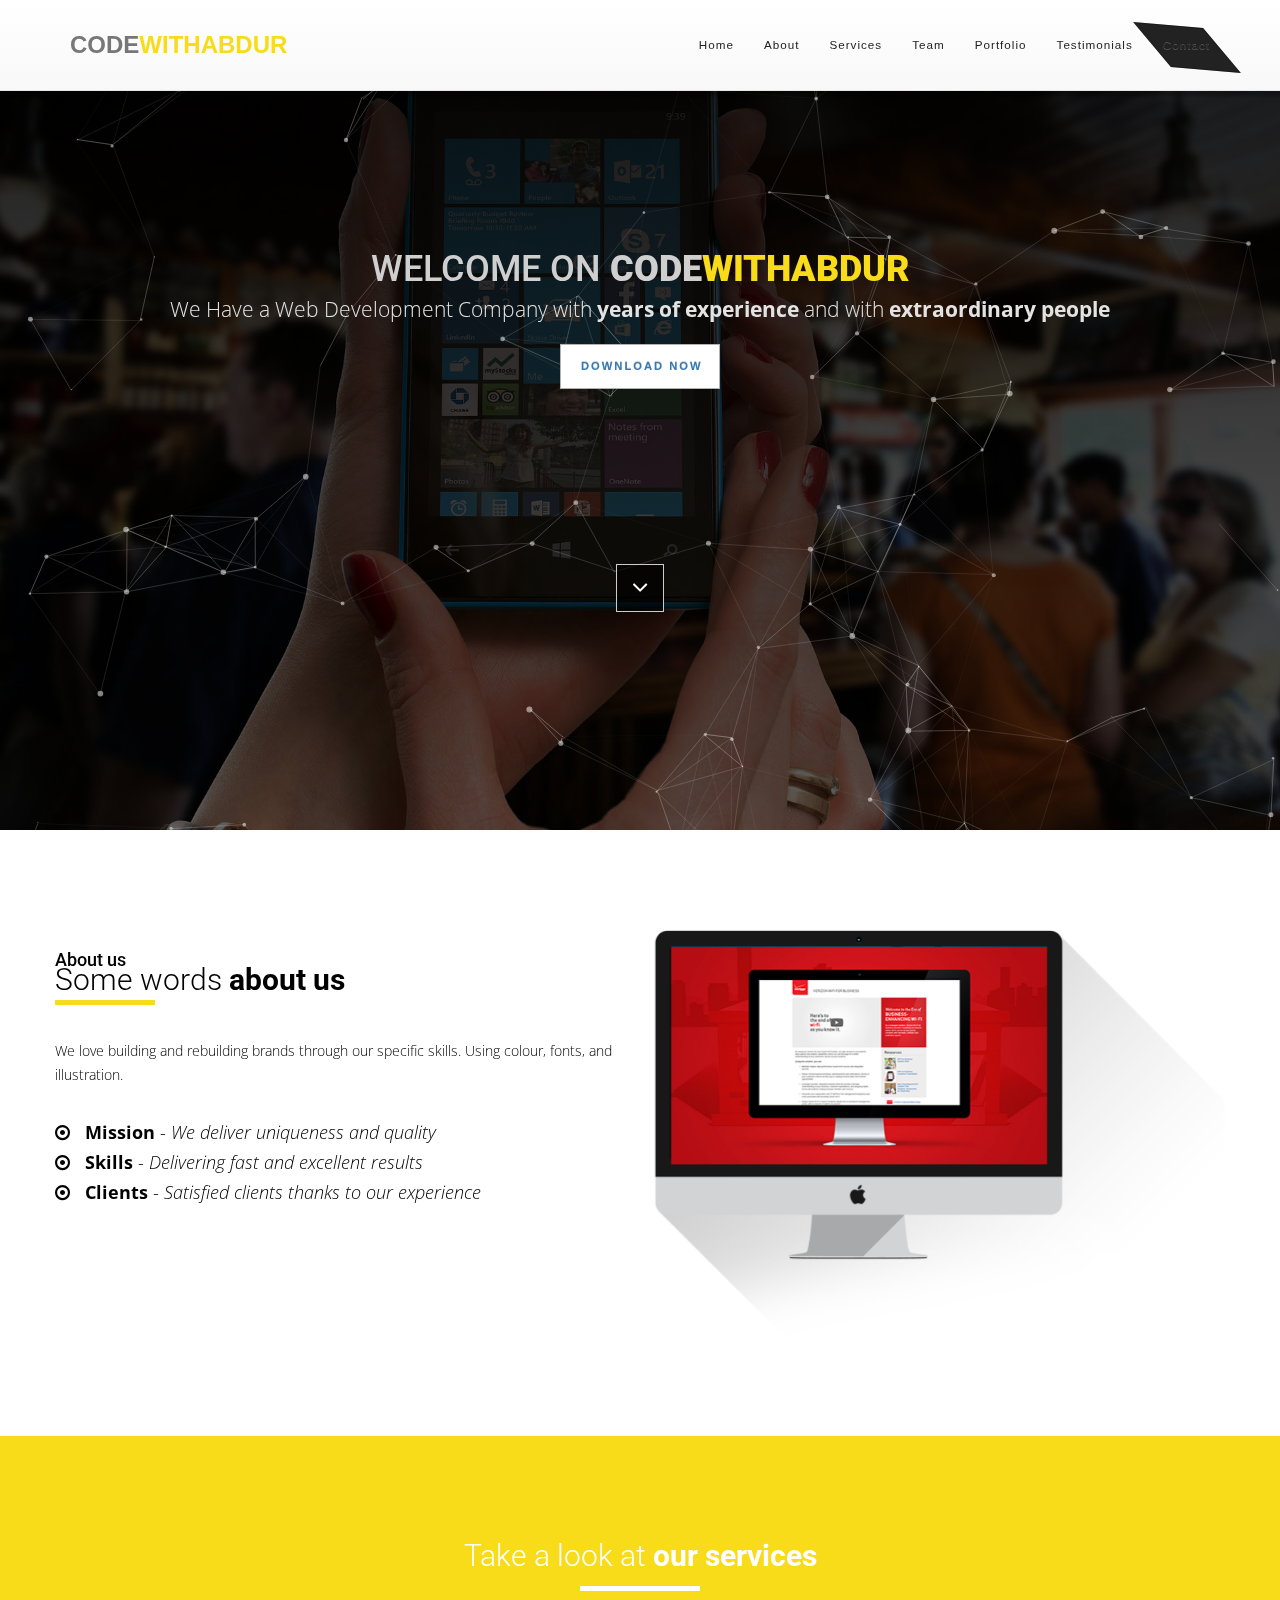
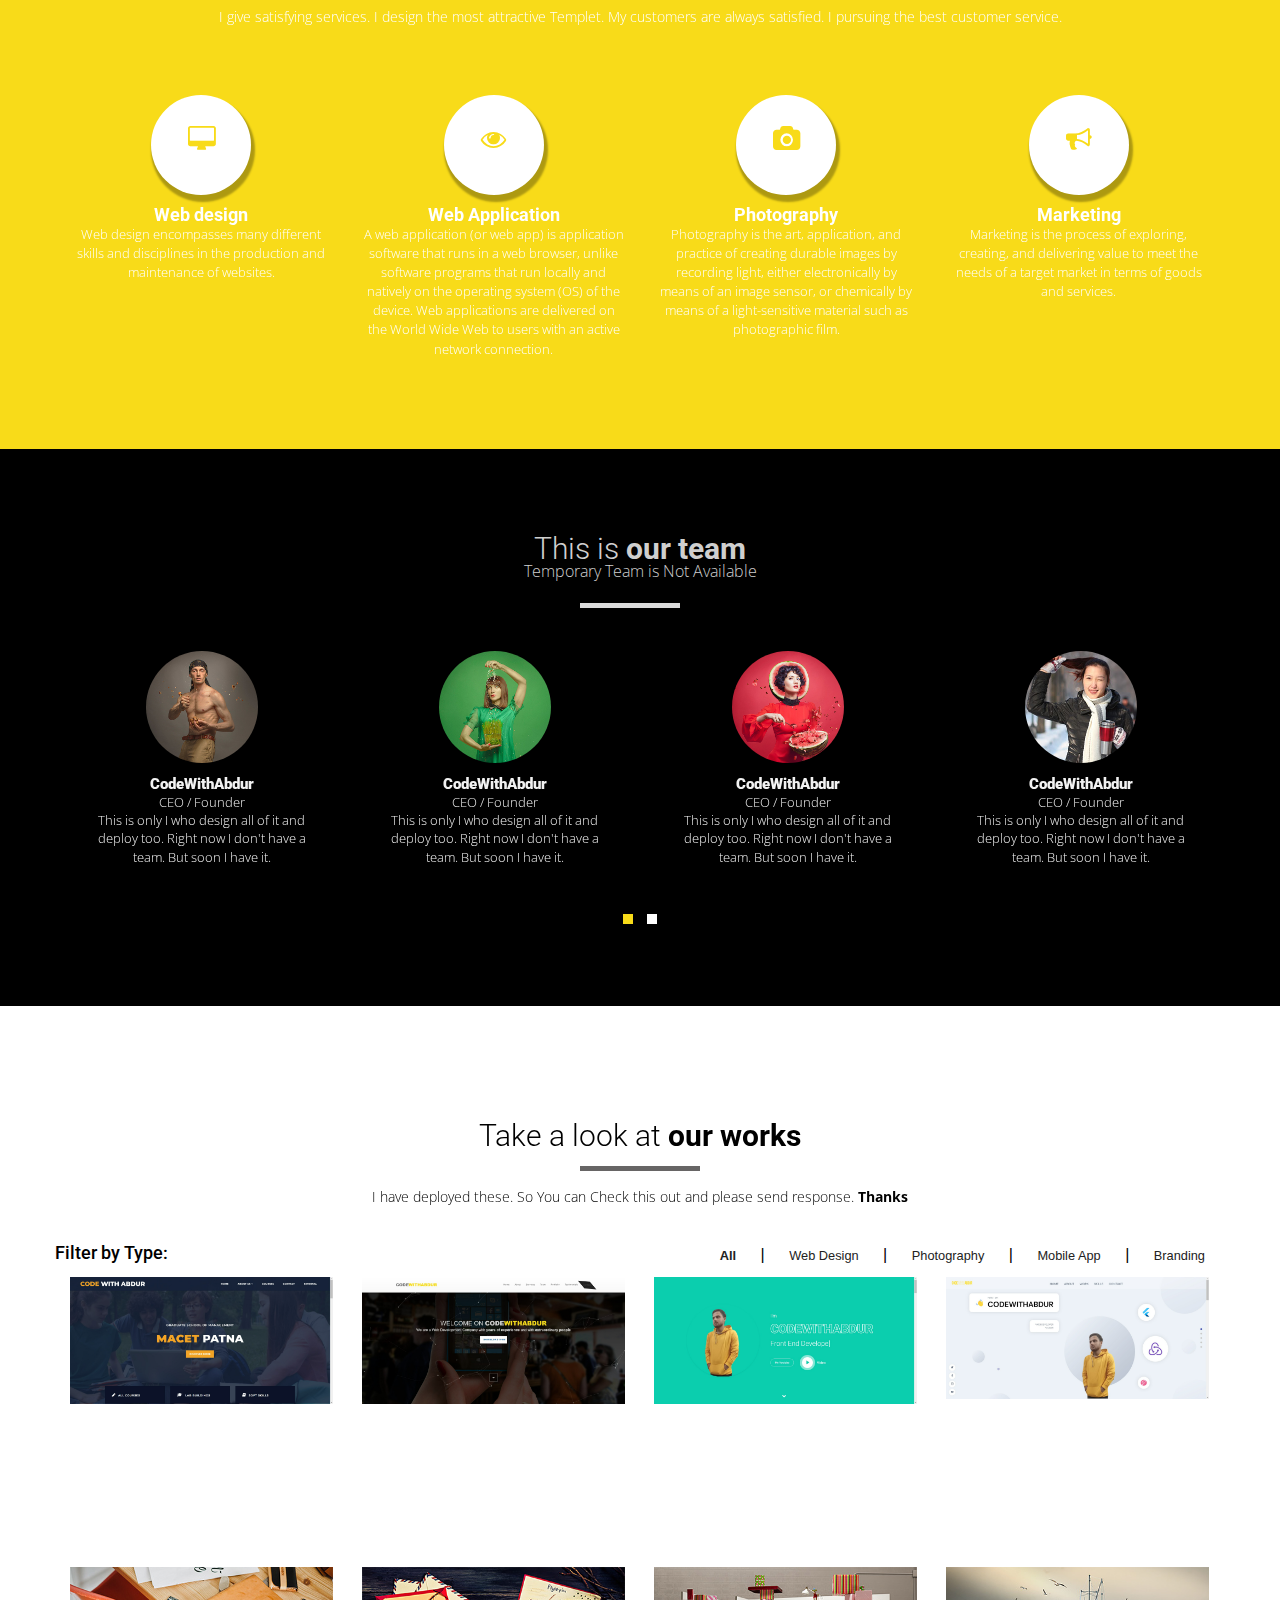
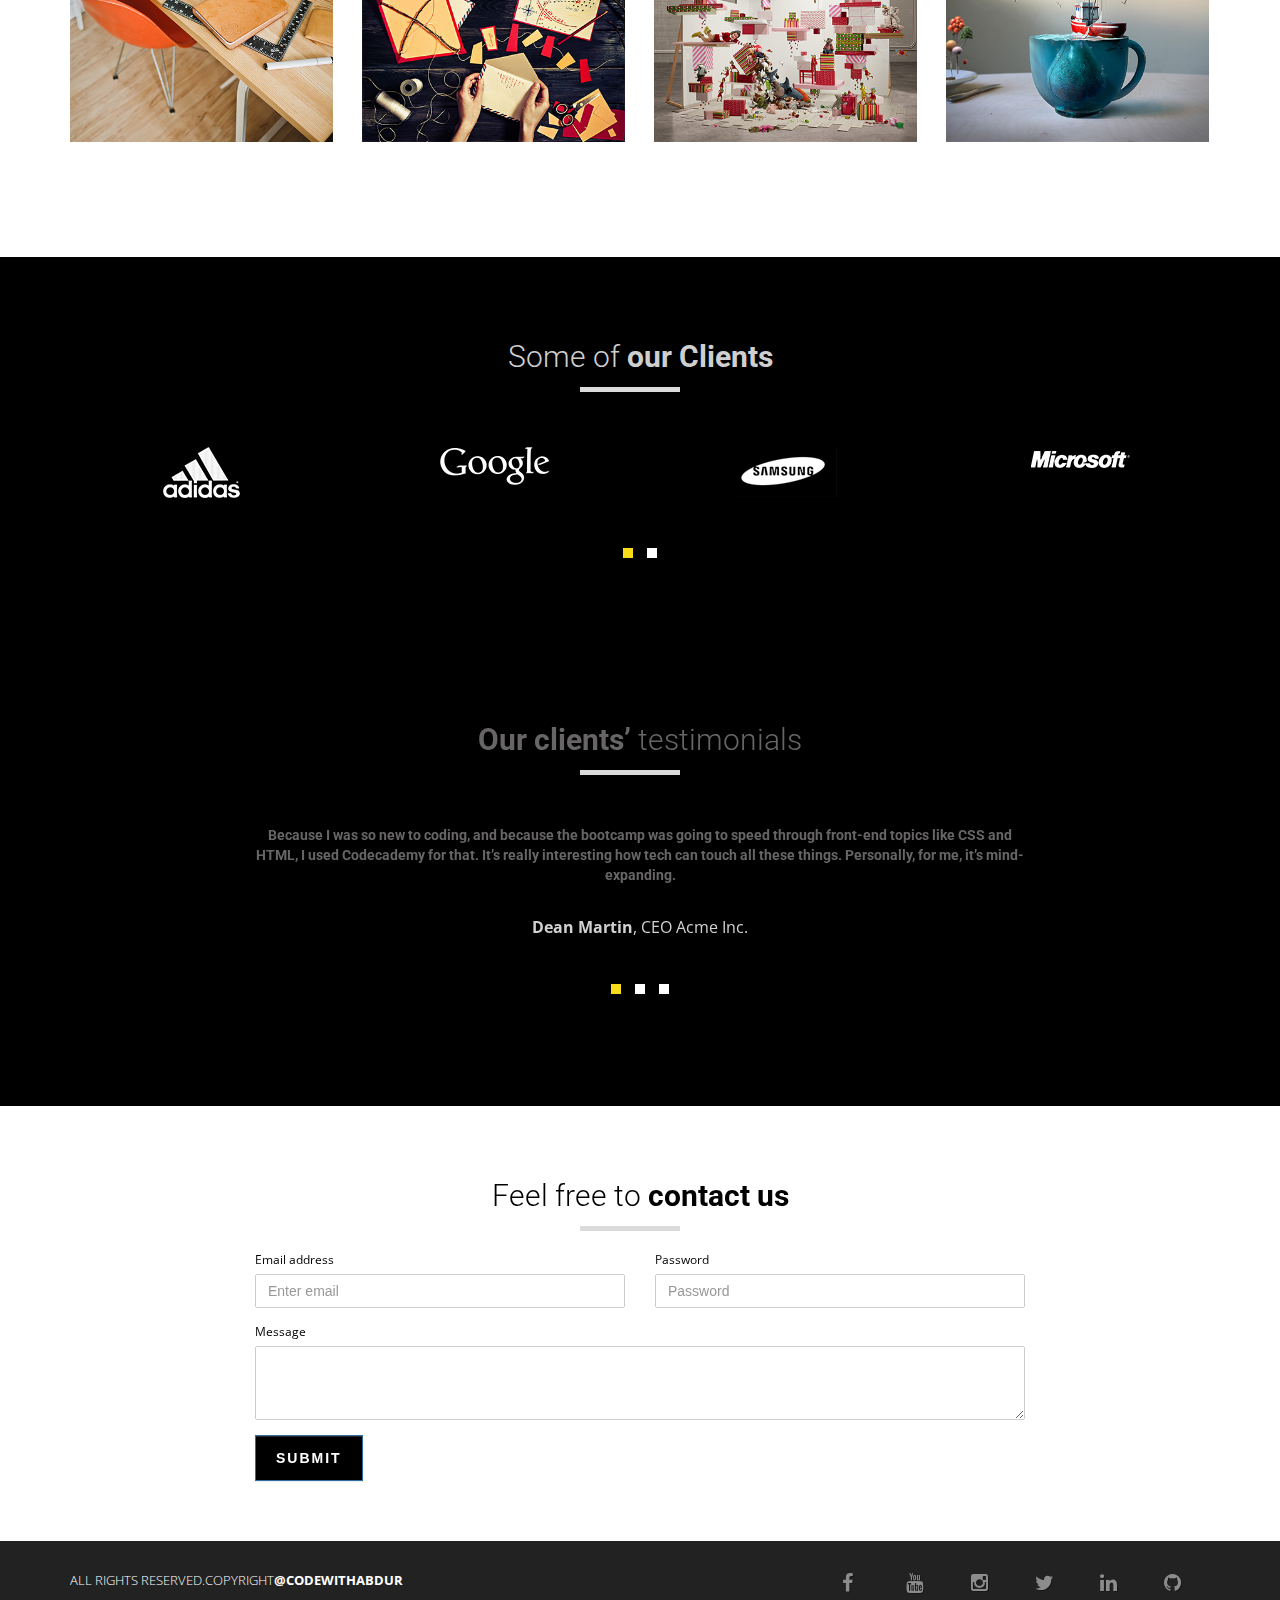
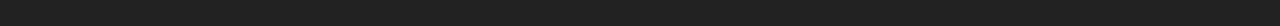
<file: index.html>
<!DOCTYPE html>
<!--
++++++++++++++++++++++++++++++++++++++++++++++++++++++
AUTHOR : Abdur Rahman Khan
PROJECT : Particle
VERSION : 1.1
++++++++++++++++++++++++++++++++++++++++++++++++++++++
-->
<html>
<head>
	<meta charset="utf-8">
	<meta name="viewport" content="width=devidev-width, initial-scale=1.0, maximum-scale=1.0, user-scalable=no">
	<meta http-equiv="X-UA-Compatible" content="IE=edge">
	<title>CODEWITHABDUR</title>
	
	<!-- [ FONT-AWESOME ICON ] 
        =========================================================================================================================-->
	<link rel="stylesheet" type="text/css" href="library/font-awesome-4.3.0/css/font-awesome.min.css">

	<!-- [ PLUGIN STYLESHEET ]
        =========================================================================================================================-->
	<link rel="shortcut icon" type="image/x-icon" href="favicon.ico">
	<link rel="stylesheet" type="text/css" href="css/animate.css">
	<link rel="stylesheet" type="text/css" href="css/owl.carousel.css">
        <link rel="stylesheet" type="text/css" href="css/owl.theme.css">
	<link rel="stylesheet" type="text/css" href="css/magnific-popup.css">
        <link rel="stylesheet" type="text/css" href="css/partical-animation.css">
        <!-- [ Boot STYLESHEET ]
        =========================================================================================================================-->
	<link rel="stylesheet" type="text/css" href="library/bootstrap/css/bootstrap-theme.min.css">
	<link rel="stylesheet" type="text/css" href="library/bootstrap/css/bootstrap.css">
        <!-- [ DEFAULT STYLESHEET ] 
        =========================================================================================================================-->
	<link rel="stylesheet" type="text/css" href="css/style.css">
        <link rel="stylesheet" type="text/css" href="css/responsive.css">
	<link rel="stylesheet" type="text/css" href="css/color/yellow.css">
        
</head>
<body >
<!-- [ LOADERs ]
================================================================================================================================-->	
    <div class="preloader">
    <div class="loader theme_background_color">
        <span></span>
        <span></span>
        <span></span>
        <span></span>
    </div>
</div>
<!-- [ /PRELOADER ]
=============================================================================================================================-->
<!-- [WRAPPER ]
=============================================================================================================================-->
<div class="wrapper">
  <!-- [NAV]
 ============================================================================================================================-->    
   <!-- Navigation
    ==========================================-->
    <nav  class=" ramsh-menu navbar navbar-default navbar-fixed-top">
      <div class="container">
        <!-- Brand and toggle get grouped for better mobile display -->
        <div class="navbar-header">
          <button type="button" class="navbar-toggle collapsed" data-toggle="collapse" data-target="#bs-example-navbar-collapse-1">
            <span class="sr-only">Toggle navigation</span>
            <span class="icon-bar"></span>
            <span class="icon-bar"></span>
            <span class="icon-bar"></span>
          </button>
            <a class="navbar-brand" href="https://codewithabdur-portfolio.netlify.app/" target="_blank">Code<span class="themecolor">WithAbdur</span></a>
        </div>

        <!-- Collect the nav links, forms, and other content for toggling -->
        <div class="collapse navbar-collapse" id="bs-example-navbar-collapse-1">
          <ul class="nav navbar-nav navbar-right">
            <li><a href="#home" class="page-scroll">Home</a></li>
            <li><a href="#about" class="page-scroll">About</a></li>
            <li><a href="#service" class="page-scroll">Services</a></li>
            <li><a href="#teams" class="page-scroll">Team</a></li>
            <li><a href="#portfolio" class="page-scroll">Portfolio</a></li>
            <li><a href="#testimonial-s" class="page-scroll">Testimonials</a></li>
            <li><a href="#contact" class="page-scroll">Contact</a></li>
          </ul>
        </div><!-- /.navbar-collapse -->
      </div><!-- /.container-fluid -->
    </nav>


   <!-- [/NAV]
 ============================================================================================================================--> 
    
   <!-- [/MAIN-HEADING]
 ============================================================================================================================--> 
    <section class="main-heading text-center" id="home">
        <div id="particles-js"></div>
        <div class="overlay">
        <div class="container ">
            <div class="row">
                <div class="col-md-12 col-sm-12 animate fadeInDown">
                   <h1 class="text-capitalize">Welcome on <strong>Code<span class="themecolor">WithAbdur</span></strong></h1>
               <p class="lead">We Have a Web Development Company with <strong>years of experience</strong> and with <strong>extraordinary people</strong></p>
                <button class="btn btn-primary" id="downloadbt"><a href="Particle.zip" >Download Now</a></button>
               
                </div>
                 <a href="#about" class="fa fa-angle-down page-scroll"></a>
            </div>
            
        </div>
        </div>
    </section>
 <!-- [/MAIN-HEADING]
 ============================================================================================================================-->
 
 
 <!-- [ABOUT US]
 ============================================================================================================================-->
 <section class="aboutus white-background black" id="about">
     <div class="container">
         <div class="row">
             <div class="col-md-6 col-sm-6">
               <div class="aboutText">
                        <div class="sectionTitle fadeInDown">
                            <h4>About us</h4>
                            <h2>Some words <strong>about us</strong></h2>
                            <hr>
                            <div class="clearfix"></div>
                        </div>
                        <p class="intro">We love building and rebuilding brands through our  specific skills. Using colour, fonts, and illustration.</p>
                        <ul class="aboutList">
                            <li>
                                <span class="fa fa-dot-circle-o"></span>
                                <strong>Mission</strong> - <em>We deliver uniqueness and quality</em>
                            </li>
                            <li>
                                <span class="fa fa-dot-circle-o"></span>
                                <strong>Skills</strong> - <em>Delivering fast and excellent results</em>
                            </li>
                            <li>
                                <span class="fa fa-dot-circle-o"></span>
                                <strong>Clients</strong> - <em>Satisfied clients thanks to our experience</em>
                            </li>
                        </ul>
                    </div>  
                 
                
             </div>
             <div class="col-md-6 col-sm-6">
                 <img src="images/pc1.png" class="img-responsive" alt="pc"/>
             </div>              
         </div>        
     </div>     
 </section>
 
 <!-- [/ABOUTUS]
 ============================================================================================================================-->
 
 
 
 <!-- [SERVICES]
 ============================================================================================================================-->
 <section class="our-services theme_background_color white text-center" id="service">
 <div class="container">
     <div class="row">
         <div class="col-md-12">
            <div class="sectionTitle text-center white">
                <h2>Take a look at <strong>our services</strong></h2>
                <div class="line white-background">
                 </div>
                <div class="clearfix"></div>
                <p class="intro">I give satisfying services. I design the most attractive Templet. My customers are always 
                    satisfied. I pursuing the best customer service.</p>
            </div> 
         </div>         
     </div>
     
     <div class="gap"></div>
     
     <div class="col-md-3 col-sm-6 O-service">
                    <i class="fa fa-desktop themecolor "></i>
                    <h4><strong>Web design</strong></h4>
                    <p>Web design encompasses many different skills and disciplines in the production and maintenance of websites.</p>
                </div>

                <div class="col-md-3 col-sm-6 O-service">
                    <i class="fa fa-eye themecolor"></i>
                    <h4><strong>Web Application</strong></h4>
                    <p>A web application (or web app) is application software that runs in a web browser, unlike software programs that run locally and natively on the operating system (OS) of the device. Web applications are delivered on the World Wide Web to users with an active network connection.</p>
                </div>

                <div class="col-md-3 col-sm-6 O-service">
                    <i class="fa fa-camera themecolor"></i>
                    <h4><strong>Photography</strong></h4>
                    <p>Photography is the art, application, and practice of creating durable images by recording light, either electronically by means of an image sensor, or chemically by means of a light-sensitive material such as photographic film.</p>
                </div>

                <div class="col-md-3 col-sm-6 O-service">
                    <i class="fa fa-bullhorn themecolor"></i>
                    <h4><strong>Marketing</strong></h4>
                    <p>Marketing is the process of exploring, creating, and delivering value to meet the needs of a target market in terms of goods and services.</p>
                </div>
     
 </div>    
 </section>
 
 
 
 <!-- [/SERVICES]
 ============================================================================================================================-->
 
  <!-- [OUR TEAM]
 ============================================================================================================================-->
 <section class="our-team text-center" id="teams">
    <div class="overlay">
            <div class="container">
                <div class="sectionTitle center">
                    <h2>This is  <strong>our team</strong></h2>
                    <p>Temporary Team is Not Available</p>
                    <div class="line">
                        <hr>
                    </div>
                </div>

                <div id="team" class="owl-carousel owl-theme row">
                    <div class="item">
                        <div class="thumbnail">
                            <img src="images/team/01.jpg" alt="..." class="img-circle team-img">
                            <div class="caption">
                                <h3>CodeWithAbdur</h3>
                                <p>CEO / Founder</p>
                                <p>This is only I who design all of it and deploy too. Right now I don't have a team.
                                    But soon I have it.</p>
                            </div>
                        </div>
                    </div>

                    <div class="item">
                        <div class="thumbnail">
                            <img src="images/team/02.jpg" alt="..." class="img-circle team-img">
                            <div class="caption">
                                <h3>CodeWithAbdur</h3>
                                <p>CEO / Founder</p>
                                <p>This is only I who design all of it and deploy too. Right now I don't have a team.
                                    But soon I have it.</p>
                            </div>
                        </div>
                    </div>

                    <div class="item">
                        <div class="thumbnail">
                            <img src="images/team/03.jpg" alt="..." class="img-circle team-img">
                            <div class="caption">
                                <h3>CodeWithAbdur</h3>
                                <p>CEO / Founder</p>
                                <p>This is only I who design all of it and deploy too. Right now I don't have a team.
                                    But soon I have it.</p>
                            </div>
                        </div>
                    </div>

                    <div class="item">
                        <div class="thumbnail">
                            <img src="images/team/04.jpg" alt="..." class="img-circle team-img">
                            <div class="caption">
                                <h3>CodeWithAbdur</h3>
                                <p>CEO / Founder</p>
                                <p>This is only I who design all of it and deploy too. Right now I don't have a team.
                                    But soon I have it.</p>
                            </div>
                        </div>
                    </div>

                    <div class="item">
                        <div class="thumbnail">
                            <img src="images/team/04.jpg" alt="..." class="img-circle team-img">
                            <div class="caption">
                                <h3>CodeWithAbdur</h3>
                                <p>CEO / Founder</p>
                                <p>This is only I who design all of it and deploy too. Right now I don't have a team.
                                    But soon I have it.</p>
                            </div>
                        </div>
                    </div>

                    <div class="item">
                        <div class="thumbnail">
                            <img src="images/team/01.jpg" alt="..." class="img-circle team-img">
                            <div class="caption">
                                <h3>CodeWithAbdur</h3>
                                <p>CEO / Founder</p>
                                <p>This is only I who design all of it and deploy too. Right now I don't have a team.
                                    But soon I have it.</p>
                            </div>
                        </div>
                    </div>

                    <div class="item">
                        <div class="thumbnail">
                            <img src="images/team/02.jpg" alt="..." class="img-circle team-img">
                            <div class="caption">
                                <h3>CodeWithAbdur</h3>
                                <p>CEO / Founder</p>
                                <p>This is only I who design all of it and deploy too. Right now I don't have a team.
                                    But soon I have it.</p>
                            </div>
                        </div>
                    </div>

                    <div class="item">
                        <div class="thumbnail">
                            <img src="images/team/03.jpg" alt="..." class="img-circle team-img">
                            <div class="caption">
                                <h3>CodeWithAbdur</h3>
                                <p>CEO / Founder</p>
                                <p>This is only I who design all of it and deploy too. Right now I don't have a team.
                                    But soon I have it.</p>
                            </div>
                        </div>
                    </div>
                </div>
                
            </div>
        </div>
     
 </section>
 <!-- [/OUR TEAM]
 ============================================================================================================================-->
 
 
 
 
 <!-- [PORTFOLIO]
 ============================================================================================================================-->
 <section class="portfolio white-background black" id="portfolio">
 <div class="container">
 <div class="row">
      <div class="sectionTitle text-center  col-md-12">
                <h2>Take a look at <strong>our works</strong></h2>
                <div class="line grey_background_color">
                  
                </div>
                <div class="clearfix"></div>
                <p class="intro">I have deployed these. So You can
                    Check this out and please send response. <strong>Thanks</strong>
                </p> 
            </div>
     <div class="gap"></div>
     
     <div class="categories">
                
                <ul class="cat">
                    <li class="pull-left"><h4>Filter by Type:</h4></li>
                    <li class="pull-right">
                        <ol class="type">
                            <li><a href="#Coder" data-filter="*" class="active">All</a></li>
                            <li><a href="#Coder" data-filter=".web">Web Design</a></li>
                            <li><a href="#" data-filter=".photography">Photography</a></li>
                            <li><a href="#App developer" data-filter=".app" >Mobile App</a></li>
                            <li><a href="#" data-filter=".branding" >Branding</a></li>
                        </ol>
                    </li>
                </ul>
                <div class="clearfix"></div>
            </div>
     
     <div id="lightbox">

                <div class="col-sm-6 col-md-3 col-lg-3 branding">
                    <div class="portfolio-item">
                        <div class="hover-bg">
                            <a href="https://codewithabdur.github.io/CodeWithAbdur/" target="_blank">
                                <div class="hover-text">
                                    <h4>CodeWithAbdur</h4>
                                    <small>Coder</small>
                                    <div class="clearfix"></div>
                                    <i class="fa fa-plus"></i>
                                </div>
                                <img src="images/portfolio/01.png" class="img-responsive" alt="...">
                            </a>
                        </div>
                    </div>
                </div>

                <div class="col-sm-6 col-md-3 col-lg-3 photography app">
                    <div class="portfolio-item">
                        <div class="hover-bg">
                            <a href="https://codewithabdur.github.io/CodeWithAbdur_Particle/" target="_blank">
                                <div class="hover-text">
                                    <h4>CodeWithAbdur</h4>
                                    <small>Coder</small>
                                    <div class="clearfix"></div>
                                    <i class="fa fa-plus"></i>
                                </div>
                                <img src="Second Blog (1).png" class="img-responsive" alt="...">
                            </a>
                        </div>
                    </div>
                </div>

                <div class="col-sm-6 col-md-3 col-lg-3 branding">
                    <div class="portfolio-item">
                        <div class="hover-bg">
                            <a href="https://codewithabdur.github.io/CodeWithAbdur-About/" target="_blank">
                                <div class="hover-text">
                                    <h4>CodeWithAbdur</h4>
                                    <small>Coder</small>
                                    <div class="clearfix"></div>
                                    <i class="fa fa-plus"></i>
                                </div>
                                <img src="Third Blog.png" class="img-responsive" alt="...">
                            </a>
                        </div>
                    </div>
                </div>

                <div class="col-sm-6 col-md-3 col-lg-3 branding">
                    <div class="portfolio-item">
                        <div class="hover-bg">
                            <a href="https://codewithabdur-portfolio.netlify.app/" target="_blank">
                                <div class="hover-text">
                                    <h4>CodeWithAbdur</h4>
                                    <small>Coder</small>
                                    <div class="clearfix"></div>
                                    <i class="fa fa-plus"></i>
                                </div>
                                <img src="Portfolio Website.png" class="img-responsive" alt="...">
                            </a>
                        </div>
                    </div>
                </div>

                <div class="col-sm-6 col-md-3 col-lg-3 web">
                    <div class="portfolio-item">
                        <div class="hover-bg">
                            <a href="https://codewithabdur.github.io/CodeWithAbdur/" target="_blank">
                                <div class="hover-text">
                                    <h4>CodeWithAbdur</h4>
                                    <small>Animator</small>
                                    <div class="clearfix"></div>
                                    <i class="fa fa-plus"></i>
                                </div>
                                <img src="images/portfolio/05.jpg" class="img-responsive" alt="...">
                            </a>
                        </div>
                    </div>
                </div>

                <div class="col-sm-6 col-md-3 col-lg-3 app">
                    <div class="portfolio-item">
                        <div class="hover-bg">
                            <a href="https://codewithabdur.github.io/CodeWithAbdur/" target="_blank">
                                <div class="hover-text">
                                    <h4>CodeWithAbdur</h4>
                                    <small>Web Developer</small>
                                    <div class="clearfix"></div>
                                    <i class="fa fa-plus"></i>
                                </div>
                                <img src="images/portfolio/06.jpg" class="img-responsive" alt="...">
                            </a>
                        </div>
                    </div>
                </div>

                <div class="col-sm-6 col-md-3 col-lg-3 photography web">
                    <div class="portfolio-item">
                        <div class="hover-bg">
                            <a href="https://codewithabdur.github.io/CodeWithAbdur/" target="_blank">
                                <div class="hover-text">
                                    <h4>CodeWithAbdur</h4>
                                    <small>Coder</small>
                                    <div class="clearfix"></div>
                                    <i class="fa fa-plus"></i>
                                </div>
                                <img src="images/portfolio/07.jpg" class="img-responsive" alt="...">
                            </a>
                        </div>
                    </div>
                </div>

                <div class="col-sm-6 col-md-3 col-lg-3 web">
                    <div class="portfolio-item">
                        <div class="hover-bg">
                            <a href="https://codewithabdur.github.io/CodeWithAbdur/" target="_blank">
                                <div class="hover-text">
                                    <h4>CodeWithAbdur</h4>
                                    <small>Youtuber</small>
                                    <div class="clearfix"></div>
                                    <i class="fa fa-plus"></i>
                                </div>
                                <img src="images/portfolio/08.jpg" class="img-responsive" alt="...">
                            </a>
                        </div>
                    </div>
                </div>

            </div>
        
     
     
  </div>
  </div>    
 </section> 
 <!-- [PORTFOLIO]
 ============================================================================================================================--> 
 

 <!-- [OUR CLIENT]
 ============================================================================================================================-->
 
 <section class="our-client" id="client">
     <div class="overlay">
            <div class="container">

                <div class="sectionTitle text-center">
                    <h2>Some of <strong>our Clients</strong></h2>
                    <div class="line">
                        <hr>
                    </div>
                </div>
                <div id="clients" class="owl-carousel owl-theme">
                    <div class="item">
                        <img src="images/client/01.png">
                    </div>
                    <div class="item">
                        <img src="images/client/02.png">
                    </div>
                    <div class="item">
                        <img src="images/client/03.png">
                    </div>
                    <div class="item">
                        <img src="images/client/04.png">
                    </div>
                    <div class="item">
                        <img src="images/client/05.png">
                    </div>
                    <div class="item">
                        <img src="images/client/06.png">
                    </div>
                    <div class="item">
                        <img src="images/client/07.png">
                    </div>
                </div>

            </div>
        </div>
 </section>
 
 
 <!-- [/OUR CLIENT]
 ============================================================================================================================-->
 
 
 
 <!-- [TESTIMONIAL]
 ============================================================================================================================-->
 <section class="client-testimonial text-center black-background grey" id="testimonial-s">
  
            <div class="container">
                <div class="row">
                <div class="sectionTitle text-center col-md-12">
                    <h2><strong>Our clients’</strong> testimonials</h2>
                    <div class="line">
                        <hr>
                    </div>
                </div>
                
                    <div class="col-md-8 col-md-offset-2 grey">
                        <div id="testimonial" class="owl-carousel owl-theme">
                            <div class="item">
                                <h5>Because I was so new to coding, and because the bootcamp was going to speed through front-end topics like CSS and HTML, I used Codecademy for that. It’s really interesting how tech can touch all these things. Personally, for me, it’s mind-expanding.</h5>
                                <p><strong>Dean Martin</strong>, CEO Acme Inc.</p>
                            </div>

                            <div class="item">
                                <h5>My main turning point was when a marketing client called me, very angry, because their site wasn’t working. The previous developers updated components using some JavaScript code, which was obsolete. I figured out how to fix it almost on my own. That just opened the tap of dopamine in my brain. I liked the sense of fulfillment.</h5>
                                <p><strong>Dean Martin</strong>, CEO Acme Inc.</p>
                            </div>

                            <div class="item">
                                <h5>I always had an interest. I wanted to do an advanced qualification in programming, but it didn’t fit with my other choices, so I chose something else — which I always regretted a little. I managed to get myself a job as an Apprentice Software Developer after just six months of using Codecademy Pro.</h5>
                                <p><strong>Dean Martin</strong>, CEO Acme Inc.</p>
                            </div>
                        </div>
                    </div>
                </div>
            </div>
        
     
     
 </section> 
 <!-- [/TESTIMONIAL]
 ============================================================================================================================-->
 
 
 
 <!-- [CONTACT]
 ============================================================================================================================-->
 <section class="contact-remsh white-background black" id="contact">
 <div class="container">

            <div class="row">
                <div class="col-md-8 col-md-offset-2">

                    <div class="sectionTitle text-center">
                        <h2>Feel free to <strong>contact us</strong></h2>
                        <div class="line">
                            <hr>
                        </div>
                        <div class="clearfix"></div>
                                   
                    </div>

                   <form action="https://formspree.io/f/mvoljopq" method="POST">
                        <div class="row">
                            <div class="col-md-6">
                                <div class="form-group">
                                    <label for="exampleInputEmail1">Email address</label>
                                    <input type="email" name ="email" class="form-control" id="exampleInputEmail1" placeholder="Enter email">
                                </div>
                            </div>
                            <div class="col-md-6">
                                <div class="form-group">
                                    <label for="exampleInputPassword1">Password</label>
                                    <input type="password" name="password" class="form-control" id="exampleInputPassword1" placeholder="Password">
                                </div>
                            </div>
                        </div>
                        <div class="form-group">
                            <label for="exampleInputText1">Message</label>
                            <textarea class="form-control" rows="3"></textarea>
                        </div>
                        
                        <button type="submit" value="send" class="btn btn-primary black-background" >Submit</button>
                    </form>

                </div>
            </div>

        </div>
 </section>
 
 <!-- [/CONTACT]
 ============================================================================================================================-->
 
 
 <!-- [FOOTER]
 ============================================================================================================================-->
 <footer class="footer">
        <div class="container">
            <div class="pull-left fnav">
		    <p>ALL RIGHTS RESERVED.COPYRIGHT<strong>@CODEWITHABDUR</strong></p>
            </div>
            <div class="pull-right fnav">
                <ul class="footer-social">
                    <li><a href="https://www.facebook.com/profile.php?id=100064823755797" target="_blank">
                        <i class="fa fa-facebook"></i></a></li>
                    <li><a href="https://www.youtube.com/c/lucygamer01" target="_blank">
                        <i class="fa fa-youtube"></i></a></li>
                    <li><a href="https://www.instagram.com/codewithabdur/" target="_blank">
                        <i class="fa fa-instagram"></i></a></li>
                    <li><a href="https://twitter.com/CodeWithAbdur" target="_blank">
                        <i class="fa fa-twitter"></i></a></li>
                    <li><a href="https://www.linkedin.com/in/ark-gamerz-857150244/" target="_blank">
                        <i class="fa fa-linkedin"></i></a></li>
		    <li><a href="https://github.com/codewithabdur/CodeWithAbdur_Particle" target="_blank">
                        <i class="fa fa-github"></i></a></li>
                </ul>
            </div>
        </div>
    </footer>
 
 
 <!-- [/FOOTER]
 ============================================================================================================================-->
 
 
 
</div>
 

<!-- [ /WRAPPER ]
=============================================================================================================================-->

	<!-- [ DEFAULT SCRIPT ] -->
	<script src="library/modernizr.custom.97074.js"></script>
	<script src="library/jquery-1.11.3.min.js"></script>
        <script src="library/bootstrap/js/bootstrap.js"></script>
	<script type="text/javascript" src="js/jquery.easing.1.3.js"></script>	
	<!-- [ PLUGIN SCRIPT ] -->
 	<script src="js/plugins.js"></script>
	<!-- [ SLIDER SCRIPT ] -->  
        <script src="js/owl.carousel.js"></script> 
        <script type="text/javascript" src="js/SmoothScroll.js"></script>
         <!-- [ PARTICLE SCRIPT ] -->
	<script src="js/particles.min.js"></script>
	<script src="js/partical-animation.js"></script>
        <!-- [ PORTFOLIO SCRIPT ] -->
        <script type="text/javascript" src="js/jquery.isotope.js"></script>
	
        <!-- [ COMMON SCRIPT ] -->
	<script src="js/common.js"></script>
        
 
  
</body>
</html>
</file>
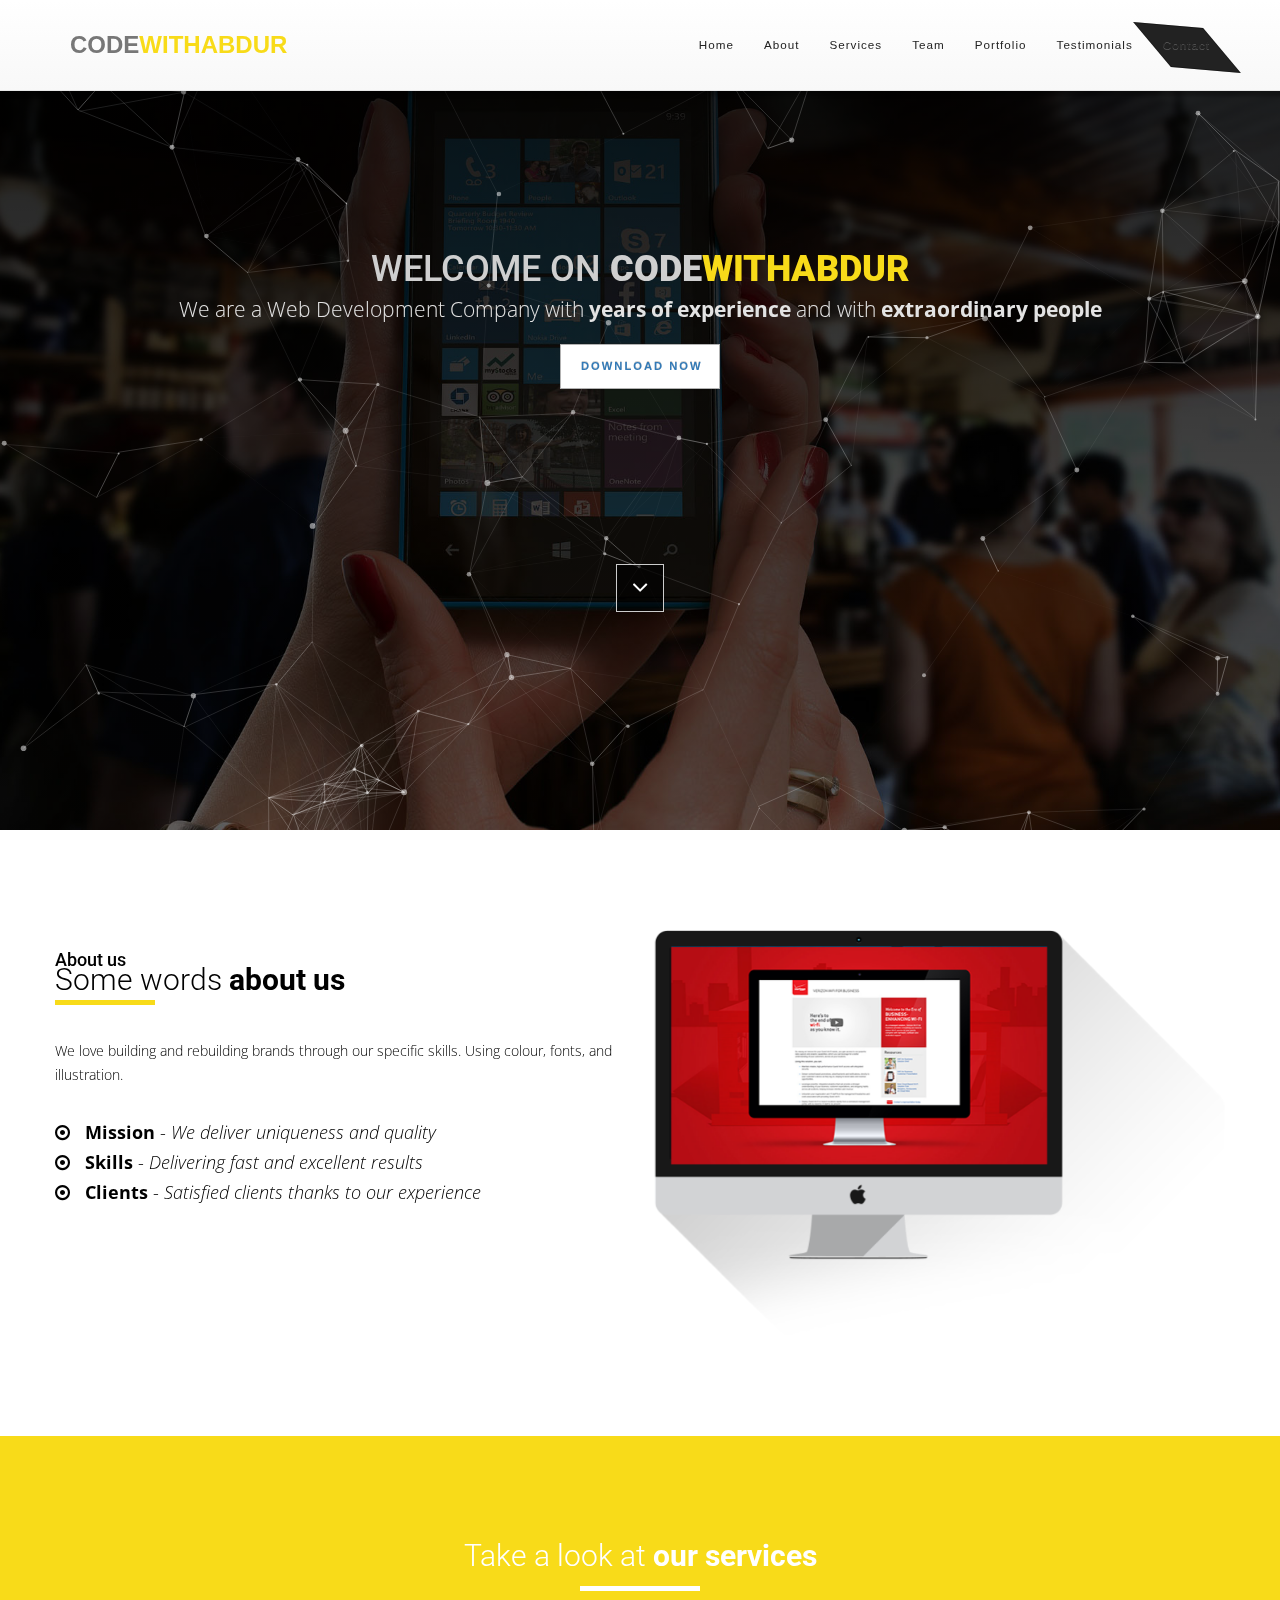
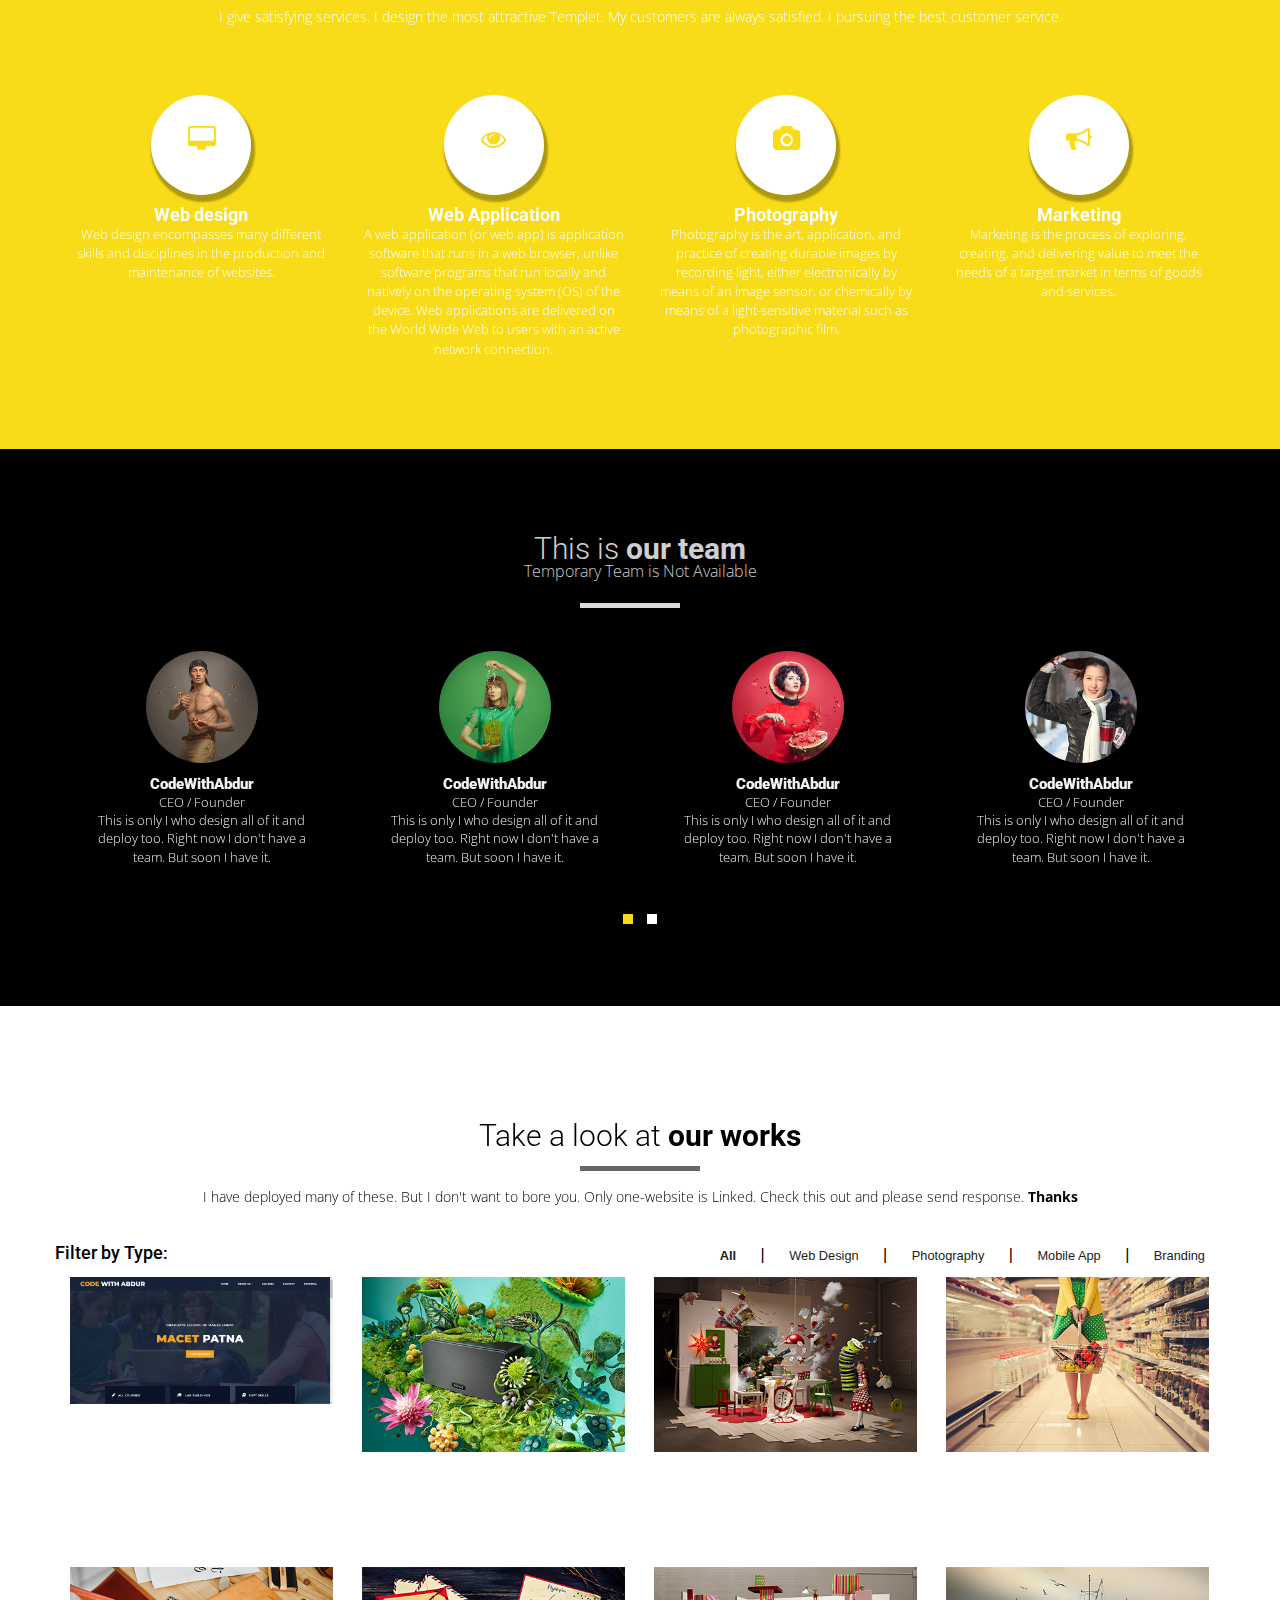
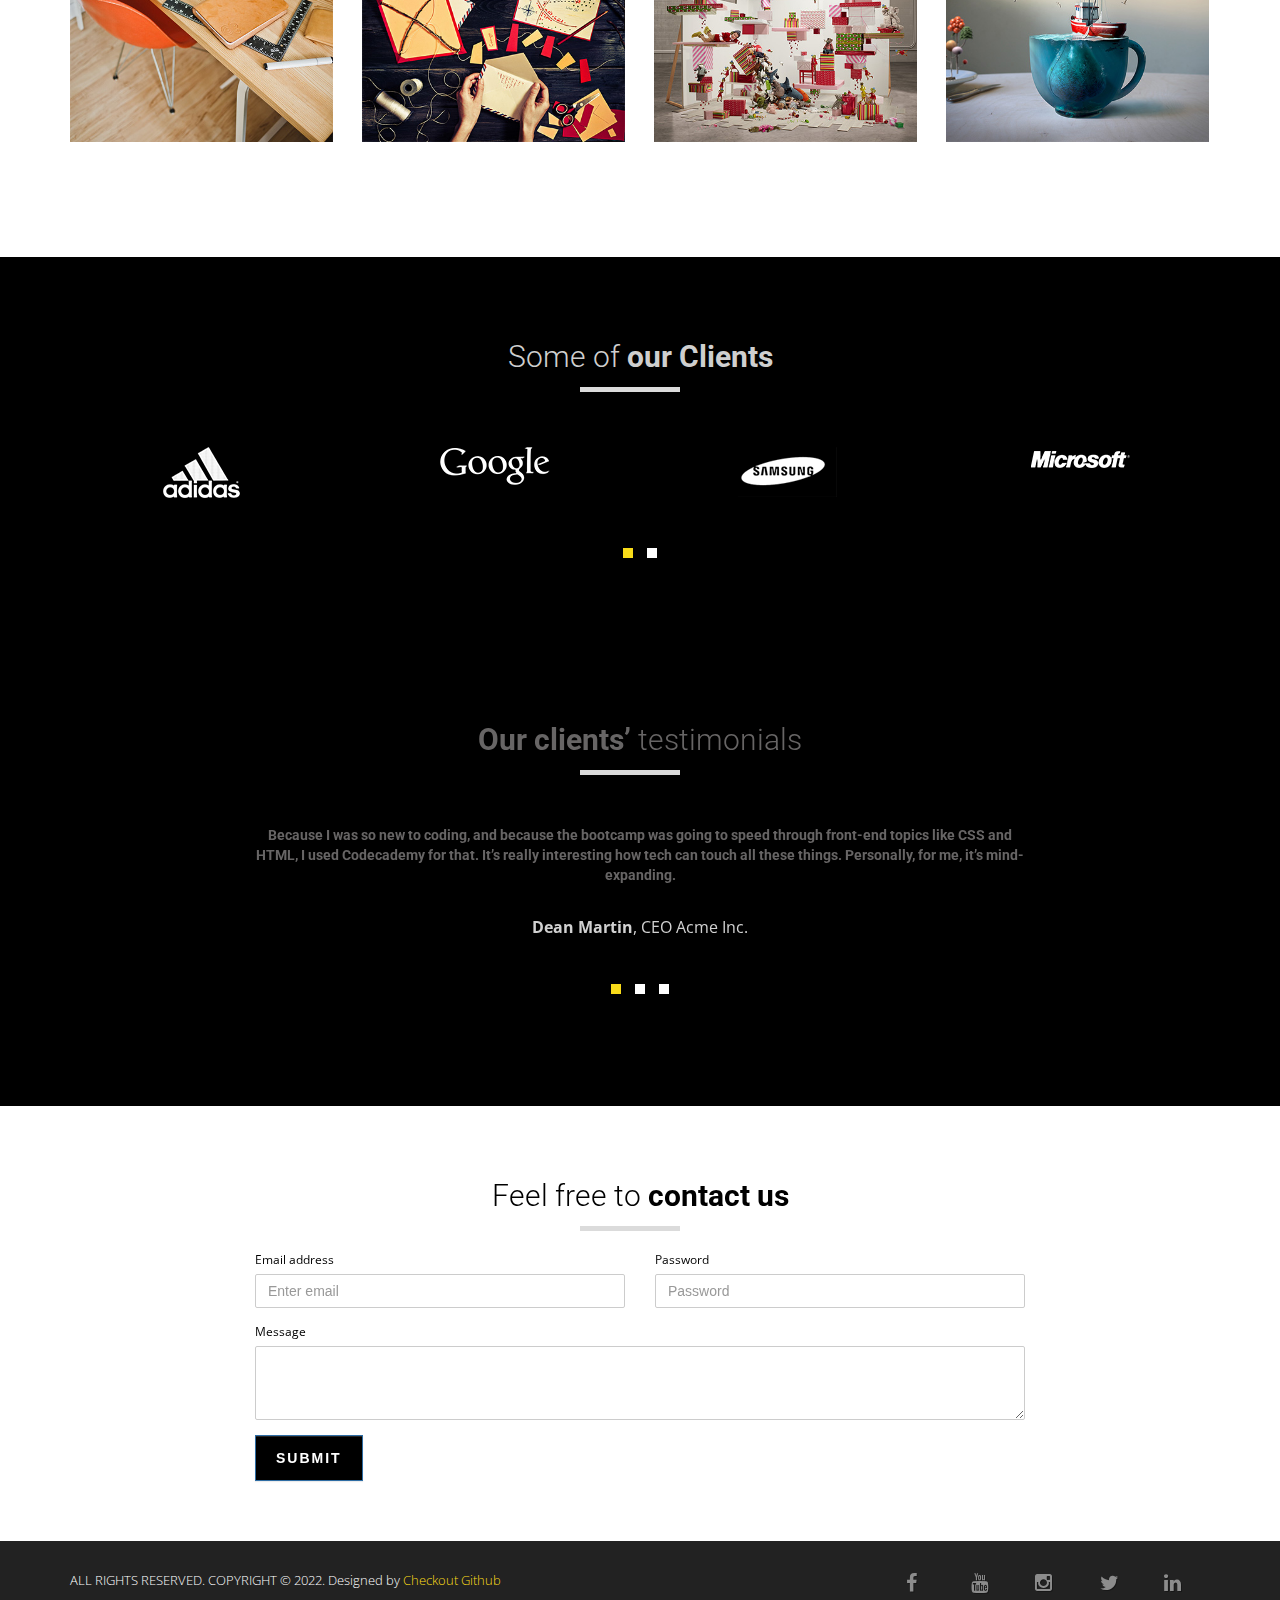
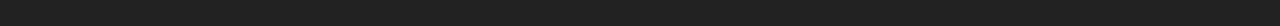
<file: index-particle.html>
<!DOCTYPE html>
<!--
++++++++++++++++++++++++++++++++++++++++++++++++++++++
AUTHOR : Abdur Rahman Khan
PROJECT : Particle
VERSION : 1.1
++++++++++++++++++++++++++++++++++++++++++++++++++++++
-->
<html>
<head>
	<meta charset="utf-8">
	<meta name="viewport" content="width=devidev-width, initial-scale=1.0, maximum-scale=1.0, user-scalable=no">
	<meta http-equiv="X-UA-Compatible" content="IE=edge">
	<title>The CodeWithAbdur_Particle- Responsive Landing Page</title>
	
	<!-- [ FONT-AWESOME ICON ] 
        =========================================================================================================================-->
	<link rel="stylesheet" type="text/css" href="library/font-awesome-4.3.0/css/font-awesome.min.css">

	<!-- [ PLUGIN STYLESHEET ]
        =========================================================================================================================-->
	<link rel="shortcut icon" type="image/x-icon" href="images/icon.png">
	<link rel="stylesheet" type="text/css" href="css/animate.css">
	<link rel="stylesheet" type="text/css" href="css/owl.carousel.css">
        <link rel="stylesheet" type="text/css" href="css/owl.theme.css">
	<link rel="stylesheet" type="text/css" href="css/magnific-popup.css">
        <link rel="stylesheet" type="text/css" href="css/partical-animation.css">
        <!-- [ Boot STYLESHEET ]
        =========================================================================================================================-->
	<link rel="stylesheet" type="text/css" href="library/bootstrap/css/bootstrap-theme.min.css">
	<link rel="stylesheet" type="text/css" href="library/bootstrap/css/bootstrap.css">
        <!-- [ DEFAULT STYLESHEET ] 
        =========================================================================================================================-->
	<link rel="stylesheet" type="text/css" href="css/style.css">
        <link rel="stylesheet" type="text/css" href="css/responsive.css">
	<link rel="stylesheet" type="text/css" href="css/color/yellow.css">
        
</head>
<body >
<!-- [ LOADERs ]
================================================================================================================================-->	
    <div class="preloader">
    <div class="loader theme_background_color">
        <span></span>
        <span></span>
        <span></span>
        <span></span>
    </div>
</div>
<!-- [ /PRELOADER ]
=============================================================================================================================-->
<!-- [WRAPPER ]
=============================================================================================================================-->
<div class="wrapper">
  <!-- [NAV]
 ============================================================================================================================-->    
   <!-- Navigation
    ==========================================-->
    <nav  class=" ramsh-menu navbar navbar-default navbar-fixed-top">
      <div class="container">
        <!-- Brand and toggle get grouped for better mobile display -->
        <div class="navbar-header">
          <button type="button" class="navbar-toggle collapsed" data-toggle="collapse" data-target="#bs-example-navbar-collapse-1">
            <span class="sr-only">Toggle navigation</span>
            <span class="icon-bar"></span>
            <span class="icon-bar"></span>
            <span class="icon-bar"></span>
          </button>
            <a class="navbar-brand" href="index.html">Code<span class="themecolor">WithAbdur</span></a>
        </div>

        <!-- Collect the nav links, forms, and other content for toggling -->
        <div class="collapse navbar-collapse" id="bs-example-navbar-collapse-1">
          <ul class="nav navbar-nav navbar-right">
            <li><a href="#home" class="page-scroll">Home</a></li>
            <li><a href="#about" class="page-scroll">About</a></li>
            <li><a href="#service" class="page-scroll">Services</a></li>
            <li><a href="#teams" class="page-scroll">Team</a></li>
            <li><a href="#portfolio" class="page-scroll">Portfolio</a></li>
            <li><a href="#testimonial-s" class="page-scroll">Testimonials</a></li>
            <li><a href="#contact" class="page-scroll">Contact</a></li>
          </ul>
        </div><!-- /.navbar-collapse -->
      </div><!-- /.container-fluid -->
    </nav>


   <!-- [/NAV]
 ============================================================================================================================--> 
    
   <!-- [/MAIN-HEADING]
 ============================================================================================================================--> 
    <section class="main-heading text-center" id="home">
        <div id="particles-js"></div>
        <div class="overlay">
        <div class="container ">
            <div class="row">
                <div class="col-md-12 col-sm-12 animate fadeInDown">
                   <h1 class="text-capitalize">Welcome on <strong>Code<span class="themecolor">WithAbdur</span></strong></h1>
               <p class="lead">We are a Web Development Company with <strong>years of experience</strong> and with <strong>extraordinary people</strong></p>
                <button class="btn btn-primary" id="downloadbt"><a href="https://github.com/codewithabdur/CodeWithAbdur" target = "_blank">Download Now</a></button>
               
                </div>
                 <a href="#about" class="fa fa-angle-down page-scroll"></a>
            </div>
            
        </div>
        </div>
    </section>
 <!-- [/MAIN-HEADING]
 ============================================================================================================================-->
 
 
 <!-- [ABOUT US]
 ============================================================================================================================-->
 <section class="aboutus white-background black" id="about">
     <div class="container">
         <div class="row">
             <div class="col-md-6 col-sm-6">
               <div class="aboutText">
                        <div class="sectionTitle fadeInDown">
                            <h4>About us</h4>
                            <h2>Some words <strong>about us</strong></h2>
                            <hr>
                            <div class="clearfix"></div>
                        </div>
                        <p class="intro">We love building and rebuilding brands through our  specific skills. Using colour, fonts, and illustration.</p>
                        <ul class="aboutList">
                            <li>
                                <span class="fa fa-dot-circle-o"></span>
                                <strong>Mission</strong> - <em>We deliver uniqueness and quality</em>
                            </li>
                            <li>
                                <span class="fa fa-dot-circle-o"></span>
                                <strong>Skills</strong> - <em>Delivering fast and excellent results</em>
                            </li>
                            <li>
                                <span class="fa fa-dot-circle-o"></span>
                                <strong>Clients</strong> - <em>Satisfied clients thanks to our experience</em>
                            </li>
                        </ul>
                    </div>  
                 
                
             </div>
             <div class="col-md-6 col-sm-6">
                 <img src="images/pc1.png" class="img-responsive" alt="pc"/>
             </div>              
         </div>        
     </div>     
 </section>
 
 <!-- [/ABOUTUS]
 ============================================================================================================================-->
 
 
 
 <!-- [SERVICES]
 ============================================================================================================================-->
 <section class="our-services theme_background_color white text-center" id="service">
 <div class="container">
     <div class="row">
         <div class="col-md-12">
            <div class="sectionTitle text-center white">
                <h2>Take a look at <strong>our services</strong></h2>
                <div class="line white-background">
                 </div>
                <div class="clearfix"></div>
                <p class="intro">I give satisfying services. I design the most attractive Templet. My customers are always 
                    satisfied. I pursuing the best customer service.</p>
            </div> 
         </div>         
     </div>
     
     <div class="gap"></div>
     
     <div class="col-md-3 col-sm-6 O-service">
                    <i class="fa fa-desktop themecolor "></i>
                    <h4><strong>Web design</strong></h4>
                    <p>Web design encompasses many different skills and disciplines in the production and maintenance of websites.</p>
                </div>

                <div class="col-md-3 col-sm-6 O-service">
                    <i class="fa fa-eye themecolor"></i>
                    <h4><strong>Web Application</strong></h4>
                    <p>A web application (or web app) is application software that runs in a web browser, unlike software programs that run locally and natively on the operating system (OS) of the device. Web applications are delivered on the World Wide Web to users with an active network connection.</p>
                </div>

                <div class="col-md-3 col-sm-6 O-service">
                    <i class="fa fa-camera themecolor"></i>
                    <h4><strong>Photography</strong></h4>
                    <p>Photography is the art, application, and practice of creating durable images by recording light, either electronically by means of an image sensor, or chemically by means of a light-sensitive material such as photographic film.</p>
                </div>

                <div class="col-md-3 col-sm-6 O-service">
                    <i class="fa fa-bullhorn themecolor"></i>
                    <h4><strong>Marketing</strong></h4>
                    <p>Marketing is the process of exploring, creating, and delivering value to meet the needs of a target market in terms of goods and services.</p>
                </div>
     
 </div>    
 </section>
 
 
 
 <!-- [/SERVICES]
 ============================================================================================================================-->
 
  <!-- [OUR TEAM]
 ============================================================================================================================-->
 <section class="our-team text-center" id="teams">
    <div class="overlay">
            <div class="container">
                <div class="sectionTitle center">
                    <h2>This is  <strong>our team</strong></h2>
                    <p>Temporary Team is Not Available</p>
                    <div class="line">
                        <hr>
                    </div>
                </div>

                <div id="team" class="owl-carousel owl-theme row">
                    <div class="item">
                        <div class="thumbnail">
                            <img src="images/team/01.jpg" alt="..." class="img-circle team-img">
                            <div class="caption">
                                <h3>CodeWithAbdur</h3>
                                <p>CEO / Founder</p>
                                <p>This is only I who design all of it and deploy too. Right now I don't have a team.
                                    But soon I have it.</p>
                            </div>
                        </div>
                    </div>

                    <div class="item">
                        <div class="thumbnail">
                            <img src="images/team/02.jpg" alt="..." class="img-circle team-img">
                            <div class="caption">
                                <h3>CodeWithAbdur</h3>
                                <p>CEO / Founder</p>
                                <p>This is only I who design all of it and deploy too. Right now I don't have a team.
                                    But soon I have it.</p>
                            </div>
                        </div>
                    </div>

                    <div class="item">
                        <div class="thumbnail">
                            <img src="images/team/03.jpg" alt="..." class="img-circle team-img">
                            <div class="caption">
                                <h3>CodeWithAbdur</h3>
                                <p>CEO / Founder</p>
                                <p>This is only I who design all of it and deploy too. Right now I don't have a team.
                                    But soon I have it.</p>
                            </div>
                        </div>
                    </div>

                    <div class="item">
                        <div class="thumbnail">
                            <img src="images/team/04.jpg" alt="..." class="img-circle team-img">
                            <div class="caption">
                                <h3>CodeWithAbdur</h3>
                                <p>CEO / Founder</p>
                                <p>This is only I who design all of it and deploy too. Right now I don't have a team.
                                    But soon I have it.</p>
                            </div>
                        </div>
                    </div>

                    <div class="item">
                        <div class="thumbnail">
                            <img src="images/team/04.jpg" alt="..." class="img-circle team-img">
                            <div class="caption">
                                <h3>CodeWithAbdur</h3>
                                <p>CEO / Founder</p>
                                <p>This is only I who design all of it and deploy too. Right now I don't have a team.
                                    But soon I have it.</p>
                            </div>
                        </div>
                    </div>

                    <div class="item">
                        <div class="thumbnail">
                            <img src="images/team/01.jpg" alt="..." class="img-circle team-img">
                            <div class="caption">
                                <h3>CodeWithAbdur</h3>
                                <p>CEO / Founder</p>
                                <p>This is only I who design all of it and deploy too. Right now I don't have a team.
                                    But soon I have it.</p>
                            </div>
                        </div>
                    </div>

                    <div class="item">
                        <div class="thumbnail">
                            <img src="images/team/02.jpg" alt="..." class="img-circle team-img">
                            <div class="caption">
                                <h3>CodeWithAbdur</h3>
                                <p>CEO / Founder</p>
                                <p>This is only I who design all of it and deploy too. Right now I don't have a team.
                                    But soon I have it.</p>
                            </div>
                        </div>
                    </div>

                    <div class="item">
                        <div class="thumbnail">
                            <img src="images/team/03.jpg" alt="..." class="img-circle team-img">
                            <div class="caption">
                                <h3>CodeWithAbdur</h3>
                                <p>CEO / Founder</p>
                                <p>This is only I who design all of it and deploy too. Right now I don't have a team.
                                    But soon I have it.</p>
                            </div>
                        </div>
                    </div>
                </div>
                
            </div>
        </div>
     
 </section>
 <!-- [/OUR TEAM]
 ============================================================================================================================-->
 
 
 
 
 <!-- [PORTFOLIO]
 ============================================================================================================================-->
 <section class="portfolio white-background black" id="portfolio">
 <div class="container">
 <div class="row">
      <div class="sectionTitle text-center  col-md-12">
                <h2>Take a look at <strong>our works</strong></h2>
                <div class="line grey_background_color">
                  
                </div>
                <div class="clearfix"></div>
                <p class="intro">I have deployed many of these. But I don't want to bore you. Only one-website is Linked.
                    Check this out and please send response. <strong>Thanks</strong>
                </p> 
            </div>
     <div class="gap"></div>
     
     <div class="categories">
                
                <ul class="cat">
                    <li class="pull-left"><h4>Filter by Type:</h4></li>
                    <li class="pull-right">
                        <ol class="type">
                            <li><a href="#" data-filter="*" class="active">All</a></li>
                            <li><a href="#" data-filter=".web">Web Design</a></li>
                            <li><a href="#" data-filter=".photography">Photography</a></li>
                            <li><a href="#" data-filter=".app" >Mobile App</a></li>
                            <li><a href="#" data-filter=".branding" >Branding</a></li>
                        </ol>
                    </li>
                </ul>
                <div class="clearfix"></div>
            </div>
     
     <div id="lightbox">

                <div class="col-sm-6 col-md-3 col-lg-3 branding">
                    <div class="portfolio-item">
                        <div class="hover-bg">
                            <a href="https://codewithabdur.github.io/CodeWithAbdur/" target="_blank">
                                <div class="hover-text">
                                    <h4>CodeWithAbdur</h4>
                                    <small>Coder</small>
                                    <div class="clearfix"></div>
                                    <i class="fa fa-plus"></i>
                                </div>
                                <img src="images/portfolio/01.png" class="img-responsive" alt="...">
                            </a>
                        </div>
                    </div>
                </div>

                <div class="col-sm-6 col-md-3 col-lg-3 photography app">
                    <div class="portfolio-item">
                        <div class="hover-bg">
                            <a href="https://codewithabdur.github.io/CodeWithAbdur/" target="_blank">
                                <div class="hover-text">
                                    <h4>CodeWithAbdur</h4>
                                    <small>Coder</small>
                                    <div class="clearfix"></div>
                                    <i class="fa fa-plus"></i>
                                </div>
                                <img src="images/portfolio/02.jpg" class="img-responsive" alt="...">
                            </a>
                        </div>
                    </div>
                </div>

                <div class="col-sm-6 col-md-3 col-lg-3 branding">
                    <div class="portfolio-item">
                        <div class="hover-bg">
                            <a href="https://codewithabdur.github.io/CodeWithAbdur/" target="_blank">
                                <div class="hover-text">
                                    <h4>CodeWithAbdur</h4>
                                    <small>Web Developer</small>
                                    <div class="clearfix"></div>
                                    <i class="fa fa-plus"></i>
                                </div>
                                <img src="images/portfolio/03.jpg" class="img-responsive" alt="...">
                            </a>
                        </div>
                    </div>
                </div>

                <div class="col-sm-6 col-md-3 col-lg-3 branding">
                    <div class="portfolio-item">
                        <div class="hover-bg">
                            <a href="https://codewithabdur.github.io/CodeWithAbdur/" target="_blank">
                                <div class="hover-text">
                                    <h4>CodeWithAbdur</h4>
                                    <small>App developer</small>
                                    <div class="clearfix"></div>
                                    <i class="fa fa-plus"></i>
                                </div>
                                <img src="images/portfolio/04.jpg" class="img-responsive" alt="...">
                            </a>
                        </div>
                    </div>
                </div>

                <div class="col-sm-6 col-md-3 col-lg-3 web">
                    <div class="portfolio-item">
                        <div class="hover-bg">
                            <a href="https://codewithabdur.github.io/CodeWithAbdur/" target="_blank">
                                <div class="hover-text">
                                    <h4>CodeWithAbdur</h4>
                                    <small>Animator</small>
                                    <div class="clearfix"></div>
                                    <i class="fa fa-plus"></i>
                                </div>
                                <img src="images/portfolio/05.jpg" class="img-responsive" alt="...">
                            </a>
                        </div>
                    </div>
                </div>

                <div class="col-sm-6 col-md-3 col-lg-3 app">
                    <div class="portfolio-item">
                        <div class="hover-bg">
                            <a href="https://codewithabdur.github.io/CodeWithAbdur/" target="_blank">
                                <div class="hover-text">
                                    <h4>CodeWithAbdur</h4>
                                    <small>Web Developer</small>
                                    <div class="clearfix"></div>
                                    <i class="fa fa-plus"></i>
                                </div>
                                <img src="images/portfolio/06.jpg" class="img-responsive" alt="...">
                            </a>
                        </div>
                    </div>
                </div>

                <div class="col-sm-6 col-md-3 col-lg-3 photography web">
                    <div class="portfolio-item">
                        <div class="hover-bg">
                            <a href="https://codewithabdur.github.io/CodeWithAbdur/" target="_blank">
                                <div class="hover-text">
                                    <h4>CodeWithAbdur</h4>
                                    <small>Coder</small>
                                    <div class="clearfix"></div>
                                    <i class="fa fa-plus"></i>
                                </div>
                                <img src="images/portfolio/07.jpg" class="img-responsive" alt="...">
                            </a>
                        </div>
                    </div>
                </div>

                <div class="col-sm-6 col-md-3 col-lg-3 web">
                    <div class="portfolio-item">
                        <div class="hover-bg">
                            <a href="https://codewithabdur.github.io/CodeWithAbdur/" target="_blank">
                                <div class="hover-text">
                                    <h4>CodeWithAbdur</h4>
                                    <small>Youtuber</small>
                                    <div class="clearfix"></div>
                                    <i class="fa fa-plus"></i>
                                </div>
                                <img src="images/portfolio/08.jpg" class="img-responsive" alt="...">
                            </a>
                        </div>
                    </div>
                </div>

            </div>
        
     
     
  </div>
  </div>    
 </section> 
 <!-- [PORTFOLIO]
 ============================================================================================================================--> 
 

 <!-- [OUR CLIENT]
 ============================================================================================================================-->
 
 <section class="our-client" id="client">
     <div class="overlay">
            <div class="container">

                <div class="sectionTitle text-center">
                    <h2>Some of <strong>our Clients</strong></h2>
                    <div class="line">
                        <hr>
                    </div>
                </div>
                <div id="clients" class="owl-carousel owl-theme">
                    <div class="item">
                        <img src="images/client/01.png">
                    </div>
                    <div class="item">
                        <img src="images/client/02.png">
                    </div>
                    <div class="item">
                        <img src="images/client/03.png">
                    </div>
                    <div class="item">
                        <img src="images/client/04.png">
                    </div>
                    <div class="item">
                        <img src="images/client/05.png">
                    </div>
                    <div class="item">
                        <img src="images/client/06.png">
                    </div>
                    <div class="item">
                        <img src="images/client/07.png">
                    </div>
                </div>

            </div>
        </div>
 </section>
 
 
 <!-- [/OUR CLIENT]
 ============================================================================================================================-->
 
 
 
 <!-- [TESTIMONIAL]
 ============================================================================================================================-->
 <section class="client-testimonial text-center black-background grey" id="testimonial-s">
  
            <div class="container">
                <div class="row">
                <div class="sectionTitle text-center col-md-12">
                    <h2><strong>Our clients’</strong> testimonials</h2>
                    <div class="line">
                        <hr>
                    </div>
                </div>
                
                    <div class="col-md-8 col-md-offset-2 grey">
                        <div id="testimonial" class="owl-carousel owl-theme">
                            <div class="item">
                                <h5>Because I was so new to coding, and because the bootcamp was going to speed through front-end topics like CSS and HTML, I used Codecademy for that. It’s really interesting how tech can touch all these things. Personally, for me, it’s mind-expanding.</h5>
                                <p><strong>Dean Martin</strong>, CEO Acme Inc.</p>
                            </div>

                            <div class="item">
                                <h5>My main turning point was when a marketing client called me, very angry, because their site wasn’t working. The previous developers updated components using some JavaScript code, which was obsolete. I figured out how to fix it almost on my own. That just opened the tap of dopamine in my brain. I liked the sense of fulfillment.</h5>
                                <p><strong>Dean Martin</strong>, CEO Acme Inc.</p>
                            </div>

                            <div class="item">
                                <h5>I always had an interest. I wanted to do an advanced qualification in programming, but it didn’t fit with my other choices, so I chose something else — which I always regretted a little. I managed to get myself a job as an Apprentice Software Developer after just six months of using Codecademy Pro.</h5>
                                <p><strong>Dean Martin</strong>, CEO Acme Inc.</p>
                            </div>
                        </div>
                    </div>
                </div>
            </div>
        
     
     
 </section> 
 <!-- [/TESTIMONIAL]
 ============================================================================================================================-->
 
 
 
 <!-- [CONTACT]
 ============================================================================================================================-->
 <section class="contact-remsh white-background black" id="contact">
 <div class="container">

            <div class="row">
                <div class="col-md-8 col-md-offset-2">

                    <div class="sectionTitle text-center">
                        <h2>Feel free to <strong>contact us</strong></h2>
                        <div class="line">
                            <hr>
                        </div>
                        <div class="clearfix"></div>
                                   
                    </div>

                   <form action="https://formspree.io/f/mvoljopq" method="POST">
                        <div class="row">
                            <div class="col-md-6">
                                <div class="form-group">
                                    <label for="exampleInputEmail1">Email address</label>
                                    <input type="email" name ="email" class="form-control" id="exampleInputEmail1" placeholder="Enter email">
                                </div>
                            </div>
                            <div class="col-md-6">
                                <div class="form-group">
                                    <label for="exampleInputPassword1">Password</label>
                                    <input type="password" name="password" class="form-control" id="exampleInputPassword1" placeholder="Password">
                                </div>
                            </div>
                        </div>
                        <div class="form-group">
                            <label for="exampleInputEmail1">Message</label>
                            <textarea class="form-control" rows="3"></textarea>
                        </div>
                        
                        <button type="submit" value="send" class="btn btn-primary black-background" >Submit</button>
                    </form>

                </div>
            </div>

        </div>
 </section>
 
 <!-- [/CONTACT]
 ============================================================================================================================-->
 
 
 <!-- [FOOTER]
 ============================================================================================================================-->
 <footer class="footer">
        <div class="container">
            <div class="pull-left fnav">
                <p>ALL RIGHTS RESERVED. COPYRIGHT © 2022. Designed by <a href="https://codewithabdur.github.io/CodeWithAbdur/" class="themecolor">Checkout Github</a></p>
            </div>
            <div class="pull-right fnav">
                <ul class="footer-social">
                    <li><a href="https://www.facebook.com/people/Saqib-Khan/100064823755797/" target="_blank">
                        <i class="fa fa-facebook"></i></a></li>
                    <li><a href="https://www.youtube.com/c/lucygamer01" target="_blank">
                        <i class="fa fa-youtube"></i></a></li>
                    <li><a href="https://www.instagram.com/its_paithan/?r=nametag" target="_blank">
                        <i class="fa fa-instagram"></i></a></li>
                    <li><a href="https://twitter.com/CodeWithAbdur" target="_blank">
                        <i class="fa fa-twitter"></i></a></li>
                    <li><a href="https://www.linkedin.com/in/ark-gamerz-857150244/" target="_blank">
                        <i class="fa fa-linkedin"></i></a></li>
                </ul>
            </div>
        </div>
    </footer>
 
 
 <!-- [/FOOTER]
 ============================================================================================================================-->
 
 
 
</div>
 

<!-- [ /WRAPPER ]
=============================================================================================================================-->

	<!-- [ DEFAULT SCRIPT ] -->
	<script src="library/modernizr.custom.97074.js"></script>
	<script src="library/jquery-1.11.3.min.js"></script>
        <script src="library/bootstrap/js/bootstrap.js"></script>
	<script type="text/javascript" src="js/jquery.easing.1.3.js"></script>	
	<!-- [ PLUGIN SCRIPT ] -->
 	<script src="js/plugins.js"></script>
	<!-- [ SLIDER SCRIPT ] -->  
        <script src="js/owl.carousel.js"></script> 
        <script type="text/javascript" src="js/SmoothScroll.js"></script>
         <!-- [ PARTICLE SCRIPT ] -->
	<script src="js/particles.min.js"></script>
	<script src="js/partical-animation.js"></script>
        <!-- [ PORTFOLIO SCRIPT ] -->
        <script type="text/javascript" src="js/jquery.isotope.js"></script>
	
        <!-- [ COMMON SCRIPT ] -->
	<script src="js/common.js"></script>
        
 
  
</body>
</html>
</file>
<file: css/partical-animation.css>
canvas {
  display: block;
  vertical-align: bottom;
}

/* ---- particles.js container ---- */

#particles-js {
  position: fixed;
  width: 100%;
  height: 100%;
  top: 0;
  left: 0;
  background-color: transparent;
}

/* ---- stats.js ---- */

.count-particles{
  background: #000022;
  position: absolute;
  top: 48px;
  left: 0;
  width: 80px;
  color: #13E8E9;
  font-size: .8em;
  text-align: left;
  text-indent: 4px;
  line-height: 14px;
  padding-bottom: 2px;
  font-family: Helvetica, Arial, sans-serif;
  font-weight: bold;
}

.js-count-particles{
  font-size: 1.1em;
}

#stats,
.count-particles{
  -webkit-user-select: none;
  margin-top: 5px;
  margin-left: 5px;
}

#stats{
  border-radius: 3px 3px 0 0;
  overflow: hidden;
}

.count-particles{
  border-radius: 0 0 3px 3px;
}
</file>
<file: css/style.css>
/*
++++++++++++++++++++++++++++++++++++++++++++++++++++++
AUTHOR : Vijayan PP
PROJECT : REMSH-MUTLIT PURPOSE LANDING PAGE TEMPLATE
VERSION : 1.1
++++++++++++++++++++++++++++++++++++++++++++++++++++++
*/



/*++++++++++++++++++++++++++++++++++++++++++++++++++++++
	INDEX
++++++++++++++++++++++++++++++++++++++++++++++++++++++
	1> IMPORT FONTS
	2> RESET
	3> GENERAL
        4> TYPOGRAPHY
        5> BUTTON
        6> PRELOADER
		7> NAVIGATION
        8> MAIN HEADER
        9> ABOUT US
       10> SERVICES
       11> PORTFOLIO
       12> OUR TEAM
       13> CLIENT
       14> FOOTER
       15> ANIMATON
       
-------------------------------------------------------*/





/*++++++++++++++++++++++++++++++++++++++++++++++++++++++
	IMPORT FONTS
++++++++++++++++++++++++++++++++++++++++++++++++++++++*/
@import url('http://fonts.googleapis.com/css?family=Roboto:400,900italic,900,700italic,700,500italic,500,400italic,300italic,300,100italic,100');
@import url('http://fonts.googleapis.com/css?family=Open+Sans:300italic,400italic,600italic,700italic,800italic,400,300,600,700,800');


/*++++++++++++++++++++++++++++++++++++++++++++++++++++++
	RESET
++++++++++++++++++++++++++++++++++++++++++++++++++++++*/

*{ 
	padding: 0; 
	margin: 0; 
	vertical-align: baseline; 
}

html
{
    -webkit-font-smoothing:antialiased;
}

body,div,dl,dt,dd,ul,ol,li,h1,h2,h3,h4,h5,h6,pre,form,fieldset,p,blockquote,hr,th,td {
	margin:0; 
	padding:0;
}

/*++++++++++++++++++++++++++++++++++++++++++++++++++++++
	GENERAL
++++++++++++++++++++++++++++++++++++++++++++++++++++++*/
body {
	color: #fff;
	font: normal 16px "Roboto", "Helvetica Neue", Helvetica, Arial, sans-serif;
	font-weight: 300;
	background-color: #000;
	overflow-x: hidden;
	line-height: 1.5;
        font-family: 'Lato', sans-serif;
	text-rendering: optimizeLegibility !important;
	-webkit-font-smoothing: antialiased !important;
	
}



h1 strong{
	font-weight: 900;
}
h2{
	;
	line-height: 20px;
	margin:  0;
}
h3{
font-size: 1.2em;
font-weight: 900;
}

h5{
	
	font-weight: 700;
	line-height: 20px;
}
p{
font-family: 'Open Sans', sans-serif;
}


a{ 
  text-decoration: none !important;
  transition:all 0.3s linear;
  -webkit-transition:all 0.3s linear;
  -moz-transition:all 0.3s linear;
  -ms-transition:all 0.3s linear;
   -o-transition:all 0.3s linear;
  
}
ul
{
    list-style: none;
    margin:0;
    padding:0;
}
.text-capitalize
{
    text-transform: uppercase;
}

p.intro{
	font-size:0.9em;
	margin: 14px 0;
	line-height: 24px;
	font-family: 'Open Sans', sans-serif;
}
.relative
{
    position:relative;
}
.wrapper
{
    width:100%;
    height:100%;
    position:relative;
    
}

.rightText
{
text-align:justify;
}
.leftText
{
  text-align:left;
}
.RightText
{
   text-align:right;
}
.top10
{
    margin-top:1.2em;
}
.top20
{
  margin-top:1.3em;
}
.top30
{
  margin-top:2em;
}
.top40
{
    margin-top:2.2em;
}
.gap
{
    width:100%;
    height:2em;
}
.scroll-block {
  height: 100%;
  overflow-x: hidden;
  overflow-y: auto;
  -webkit-overflow-scrolling: touch;
}
/*	TYPOGRAPHY
------------------------------*/
h1, h2, h3, h4, h5, h6,
.h1, .h2, .h3, .h4, .h5, .h6{
	font-family: 'Roboto', sans-serif;
	margin: 0;
}

/*	BUTTON
------------------------------*/
.btn{
	padding: 12px 20px;
    margin-bottom: 0px;
    font-size: 14px;
    font-weight: 900;
    text-transform: uppercase;
    letter-spacing: 2px;
    border-radius: 0;
}
.btn.btn-color{
	background-color: #fff;
	border: 2px solid;
	border-color: transparent;
	color: #000;
}
.btn.btn-color:hover{
	background-color: transparent;
	border-color: #fff;
	color: #fff;
}

/*	PRELOADER
------------------------------*/

div.preloader {
    position: fixed;
    left: 0;
    top: 0;
    z-index: 9999;
    width: 100%;
    height: 100%;
    overflow: visible;
    background-color: #f7f7f7;
}

@-webkit-keyframes loader {
    0%, 10%, 100% {
        width: 80px;
        height: 80px;
    }
    65% {
        width: 150px;
        height: 150px;
    }
}

@keyframes loader {
    0%, 10%, 100% {
        width: 80px;
        height: 80px;
    }
    65% {
        width: 150px;
        height: 150px;
    }
}

.loader {
    position: absolute;
    top: 50%;
    left: 50%;
    width: 80px;
    height: 80px;
    -webkit-transform: translate(-50%, -50%) rotate(45deg) translate3d(0, 0, 0);
    transform: translate(-50%, -50%) rotate(45deg) translate3d(0, 0, 0);
    -webkit-animation: loader 1.2s infinite ease-in-out;
    animation: loader 1.2s infinite ease-in-out;
}

.loader span {
    position: absolute;
    display: block;
    width: 40px;
    height: 40px;
    -webkit-animation: loaderBlock 1.2s infinite ease-in-out both;
    animation: loaderBlock 1.2s infinite ease-in-out both;
    background:#000;
}

.loader span:nth-child(1) {
    top: 0;
    left: 0;
}

.loader span:nth-child(2) {
    top: 0;
    right: 0;
    -webkit-animation: loaderBlockInverse 1.2s infinite ease-in-out both;
    animation: loaderBlockInverse 1.2s infinite ease-in-out both;
}

.loader span:nth-child(3) {
    bottom: 0;
    left: 0;
    -webkit-animation: loaderBlockInverse 1.2s infinite ease-in-out both;
    animation: loaderBlockInverse 1.2s infinite ease-in-out both;
}

.loader span:nth-child(4) {
    bottom: 0;
    right: 0;
}


/*	RAMSH-STYLE STARTS HERE
------------------------------*/
 
/* Navigation */
.ramsh-menu{
	padding: 20px;
	transition: all 0.8s;
         box-shadow:2px 2px 3px 3px rgba(0,0,0,0.3);
         
}

.ramsh-menu a.navbar-brand {
text-transform: uppercase;
font-size: 1.5em;
font-weight: 900;
}



.ramsh-menu.navbar-default .navbar-nav > li > a {
	
	color: #222;
	letter-spacing: 1px;
        font-size:.73em;
       //text-shadow:1px 0px rgba(0,0,0,0.5);
}

.navbar-default .navbar-nav > .active > a, 
.navbar-default .navbar-nav > .active > a:hover, 
.navbar-default .navbar-nav > .active > a:focus {
	
	background-color: transparent;
	font-weight: 700;
}

.navbar-toggle {
	border-radius:20%;
        transition:all 1s;
        
	}
.navbar-default .navbar-toggle:hover, 
.navbar-default .navbar-toggle:focus {
	box-shadow:2px 2px 3px 3px rgba(0,0,0,0.4);
        -webkit-box-shadow:2px 2px 3px 3px rgba(0,0,0,0.4);
        -moz-box-shadow:2px 2px 3px 3px rgba(0,0,0,0.4);
        -ms-box-shadow:2px 2px 3px 3px rgba(0,0,0,0.4);
	}
.navbar-default .navbar-toggle:hover>.icon-bar {
	background-color: #FFF;
	}
        
        
 /*   NAVIGATION ANIMATION
 ---------------------------------*/
.ramsh-menu ul li:last-child::after{ 
content:""; 
position:absolute; 
top:60px; 
display:block; 
width:90%; 
height:90%; 
top:5px;
left:50%;
margin-left:-45%;
background:transparent;
border:1px solid rgba(0,0,0,0.3);
//box-shadow:1px 1px 1px 2px rgba(0,0,0,0.2);
	transition: all .5s ease; 
	-webkit-transition: all .5s ease; 
	-moz-transition: all .5s ease; 
	-ms-transition: all .5s ease; 
	-o-transition: all .5s ease;
        z-index:-1;
        transform:skew(40deg,5deg);
       -webkit-transform:skew(40deg,5deg);
        -moz-transform:skew(40deg,5deg);
        -ms-transform:skew(40deg,5deg);
        background:#222;
}

.ramsh-menu ul li:nth-child(1):hover ~ li:last-child::after,.ramsh-menu ul li:nth-child(1):focus ~ li:last-child::after
{
    left:-550%;
    width:3.6em;
    background:#222
    
}

.ramsh-menu ul li:nth-child(2):hover ~ li:last-child::after,.ramsh-menu ul li:nth-child(2):focus ~ li:last-child::after
{
    left:-470%;
    width:4.1em;
    background:#222;
}

.ramsh-menu ul li:nth-child(3):hover ~ li:last-child::after,.ramsh-menu ul li:nth-child(3):focus ~ li:last-child::after
{
    left:-380%;
    width:4.6em;
    background:#222;
}

.ramsh-menu ul li:nth-child(4):hover ~ li:last-child::after,.ramsh-menu ul li:nth-child(4):focus ~ li:last-child::after
{
    left:-270%;
    width:3em;
    background:#222;
}

.ramsh-menu ul li:nth-child(5):hover ~ li:last-child::after,.ramsh-menu ul li:nth-child(5):focus ~ li:last-child::after
{
    left:-190%;
    width:4.6em;
    background:#222;
}

.ramsh-menu ul li:nth-child(6):hover ~ li:last-child::after,.ramsh-menu ul li:nth-child(6):focus ~ li:last-child::after
{
    left:-80%;
    width:5.7em;
    background:#222;
}




       
/*	MAIN HEADING
------------------------------*/



.main-heading
{
   background: url(../images/main.jpg) center center no-repeat;
	background-size:cover;
	background-attachment: fixed;
	color: #cfcfcf;
        margin-top:80px;
}

.overlay{
	background: -moz-linear-gradient(top,  rgba(0,0,0,0.8) 0%, rgba(0,0,0,0.73) 17%, rgba(0,0,0,0.66) 35%, rgba(0,0,0,0.55) 62%, rgba(0,0,0,0.4) 100%); /* FF3.6+ */
	background: -webkit-gradient(linear, left top, left bottom, color-stop(0%,rgba(0,0,0,0.8)), color-stop(17%,rgba(0,0,0,0.73)), color-stop(35%,rgba(0,0,0,0.66)), color-stop(62%,rgba(0,0,0,0.55)), color-stop(100%,rgba(0,0,0,0.4))); /* Chrome,Safari4+ */
	background: -webkit-linear-gradient(top,  rgba(0,0,0,0.8) 0%,rgba(0,0,0,0.73) 17%,rgba(0,0,0,0.66) 35%,rgba(0,0,0,0.55) 62%,rgba(0,0,0,0.4) 100%); /* Chrome10+,Safari5.1+ */
	background: -o-linear-gradient(top,  rgba(0,0,0,0.8) 0%,rgba(0,0,0,0.73) 17%,rgba(0,0,0,0.66) 35%,rgba(0,0,0,0.55) 62%,rgba(0,0,0,0.4) 100%); /* Opera 11.10+ */
	background: -ms-linear-gradient(top,  rgba(0,0,0,0.8) 0%,rgba(0,0,0,0.73) 17%,rgba(0,0,0,0.66) 35%,rgba(0,0,0,0.55) 62%,rgba(0,0,0,0.4) 100%); /* IE10+ */
	background: linear-gradient(to bottom,  rgba(0,0,0,0.8) 0%,rgba(0,0,0,0.73) 17%,rgba(0,0,0,0.66) 35%,rgba(0,0,0,0.55) 62%,rgba(0,0,0,0.4) 100%); /* W3C */
	filter: progid:DXImageTransform.Microsoft.gradient( startColorstr='#cc000000', endColorstr='#66000000',GradientType=0 ); /* IE6-9 */
	//background-attachment: fixed;
        height:auto;
        height:100%;
}

.overlay > .container
{
    padding:170px 0px;    
}

.main-heading >.overlay
{
    height: 750px;
}
p.lead
{
   position:relative;
   top:5px;
   color:#e3e3e3;
   
}


#downloadbt
{
 width:160px;
 height:45px;
 border:1px solid rgba(0,0,0,0.3);
 transition:all 0.3s ease-in-out;
 font-size:0.7em;
 position:relative;
 top:5px;
 background:#fff;
    color:#222;
}

#downloadbt:hover
{
    color:#fff;
    border:1px solid rgba(0,0,0,0.4);
    box-shadow:2px 2px 3px 4px rgba(0,0,0,0.5);
}


a.fa.fa-angle-down {
	padding: 10px 15px;
	color: #fff;
	border: 1px solid #ccc;
        background:rgba(0,0,0,0.6);
	font-size:1.6em;
	margin-top: 180px;
	transition: all 0.5s;
}
a.fa.fa-angle-down:hover{
	
	background:rgba(0,0,0,0.7);
        box-shadow:2px 1px 2px 2px rgba(0,0,0,0.3);
        margin-top:190px;
}


/*	ABOUT US
------------------------------*/
.aboutus >.container
{
    padding:100px 0px;
}

ul.aboutList{ margin: 30px 0 0 ;}
ul.aboutList li{
	display: block;
	font-size: 1.1em;
	line-height: 30px;
	font-family: 'Open Sans', sans-serif;
}
ul.aboutList li span{ 
	margin-right: 10px;
}

.sectionTitle{
	padding:20px 0;/*common style*/
}
.sectionTitle h2,
.sectionTitle  h2{
	font-weight: 300;
}
.sectionTitle .line{
	
	height: 5px;
	width: 120px;
	text-align: center;
	margin: 0 auto;
	margin-top: 20px;
}

.sectionTitle hr {
	border-top: 5px solid;
	width: 100px;
	text-align: center;
	margin-top: 10px;
	position: relative;
	left:0%;
}

/*	OUR SERVICES
------------------------------*/

.our-services >.container
{
    padding:90px 0px;    
}

.O-service i
{
    font-size:2em;
 }
.O-service i.fa {
	
	width: 100px;
	height: 100px;
	padding: 32px 25px;
	margin-bottom: 10px;
	border-radius: 50%;
        background:#fff;
	transition: all 0.5s;
        box-shadow:2px 5px 2px 2px rgba(0,0,0,0.3);
       -webkit-transition: all 0.5s;
        -webkit-box-shadow:2px 5px 2px 2px rgba(0,0,0,0.3);
       -moz-transition: all 0.5s;
        -moz-box-shadow:2px 5px 2px 2px rgba(0,0,0,0.3);
        -ms-transition: all 0.5s;
        -ms-box-shadow:2px 5px 2px 2px rgba(0,0,0,0.3);
        cursor:pointer;
        
}

.O-service i.fa:hover,.O-service:hover>i.fa{
	
  -webkit-box-shadow:1px 4px 1px 1px rgba(0,0,0,0.3);
   -moz-box-shadow:1px 4px 1px 1px rgba(0,0,0,0.3);
     -ms-box-shadow:1px 4px 1px 1px rgba(0,0,0,0.3);  
}
.O-service
{
    font-size:0.8em;
}

/*	PORTFOLIO
------------------------------*/

.portfolio >.container
{
    padding-top:100px;
}

ol.type li{
	display: inline-block;
	margin-left: 20px;
}
ol.type li:after{
	content: ' | ';
	margin-left: 20px;
}
ol.type li:last-child:after 
{
 content: '';
}
ol.type li a
{
color: #222;
font-size:0.8em;
}
ol.type li a.active
{
 font-weight: 700;
}
.isotope-item
{
 z-index: 2;
}
.isotope-hidden.isotope-item
{
z-index: 1;
}
.isotope,
.isotope .isotope-item {
    /* change duration value to whatever you like */
    -webkit-transition-duration: 0.8s;
    -moz-transition-duration: 0.8s;
    transition-duration: 0.8s;
}
.isotope-item {
    margin-right: -1px;
    -webkit-backface-visibility: hidden;
    backface-visibility: hidden;
}
.isotope {
    -webkit-backface-visibility: hidden;
    backface-visibility: hidden;
    -webkit-transition-property: height, width;
    -moz-transition-property: height, width;
    transition-property: height, width;
}
.isotope .isotope-item {
    -webkit-backface-visibility: hidden;
    backface-visibility: hidden;
    -webkit-transition-property: -webkit-transform, opacity;
    -moz-transition-property: -moz-transform, opacity;
    transition-property: transform, opacity;
}

.portfolio-item{
	margin-bottom: 30px;
}
.portfolio-item .hover-bg{
	height: 260px;
	overflow: hidden;
	position: relative;
}

.hover-bg .hover-text {
	position: absolute;
	text-align: center;
	margin: 0 auto;
	color: #ffffff;
	background: rgba(0, 0, 0, 0.66);
	padding: 25% 0;
	height: 100%;
	width: 100%;
	opacity: 0;
    transition: all 0.5s;
}
.hover-bg .hover-text>h4{
	opacity: 0;
	-webkit-transform: translateY(100%);
            transform: translateY(100%);
            transition: all 0.3s;
}
.hover-bg:hover .hover-text>h4{
	opacity: 1;
    -webkit-backface-visibility:hidden;
    -webkit-transform: translateY(0);
            transform: translateY(0);
}
.hover-bg .hover-text>i{
	opacity: 0;
	-webkit-transform: translateY(0);
            transform: translateY(0);
            transition: all 0.3s;
}
.hover-bg:hover .hover-text>i{
	opacity: 1;
    -webkit-backface-visibility:hidden;
   -webkit-transform: translateY(100%);
            transform: translateY(100%);
}
.hover-bg:hover .hover-text{
	opacity: 1;
}

.categories{ 
	padding: 10px 0;
}

portfoio i.fa {
	height: 30px;
	width: 30px;
	font-size: 20px;
	padding: 5px;
	border-radius: 50%;
        -webkit-border-radius:50%;
        -moz-border-radius:50%;
        -ms-border-radius:50%;
	
}

/*	OUR TEAM
------------------------------*/
.our-team
{
background: url(../images/client.jpg);
background-size: cover;
background-position: center;
background-attachment: fixed;
background-repeat: no-repeat;
color: #cfcfcf;
 }
.our-team .overlay > .container
{
 padding:70px 0px;
}

#team{ margin: 0 auto}
#team .item{
    padding: 0;
    margin: 15px;
    color: #FFF;
    text-align: center;
}

img.img-circle.team-img {
	width: 120px;
	height: 120px;
	border: 4px solid transparent;
	transition: all 0.5s;
        margin:0 auto;
}
.our-team .item .thumbnail:hover>img.img-circle.team-img{
	box-shadow:3px 2px 5px 5px rgba(0,0,0,0.4);
}
.our-team .thumbnail {
	background: transparent;
	border: 0;
}

.our-team .thumbnail .caption {
	padding: 9px;
	color: #F2F2F2;
        font-size:0.8em;
}

/*------------------------------------------------------------------
owl carousel----------------------------------------------------------*/
.owl-theme .owl-controls .owl-page span {
	display: block;
	width: 10px;
	height: 10px;
	margin: 5px 7px;
	filter: Alpha(Opacity=1);
	opacity: 1;
	-webkit-border-radius: 0;
	-moz-border-radius: 20px;
	border-radius: 0;
	background: #FFFFFF;
	transition: all 0.5s;
}

.owl-theme .owl-controls .owl-page.active span, 
.owl-theme .owl-controls.clickable .owl-page:hover span {
	filter: Alpha(Opacity=100);
	opacity: 1;
	background: #FCAC45;
}


/*	CLIENT
------------------------------*/
.our-client
{
background: url(../images/team.jpg);
background-size: cover;
background-position: center;
background-attachment:fixed;
background-repeat: no-repeat;
color: #cfcfcf;
 }
.our-client .overlay > .container
{
 padding:70px 0px;
}

#clients .item{
    padding: 0;
    margin: 35px;
    color: #FFF;
    text-align: center;
}

/*	TESTIMONIAL
------------------------------*/

.client-testimonial .container
{
 padding:70px 0px;
}


#testimonial {
	padding: 30px 0;
}
#testimonial .item{
    display: block;
    width: 100%;
    height: auto;
}

#testimonial .item p {
	font-weight: 400;
	margin: 30px 0;
	color: #d1d1d1;
}



/*	CONTACT US
------------------------------*/
.contact-remsh >.container
{
    padding:60px 0px;
}
label {
	float: left;
	font-size: 12px;
	font-weight: 400;
	font-family: 'Open Sans', sans-serif;
}
.form-control {
	display: block;
	width: 100%;
	padding: 6px 12px;
	font-size: 14px;
	line-height: 1.42857143;
	color: #555;
	background-color: #fff;
	background-image: none;
	border: 1px solid #ccc;
	border-radius: 2px;
	-webkit-box-shadow: none;
	box-shadow: none;
	-webkit-transition: none;
	-o-transition: none;
	transition: none;
}

.form-control:focus {
	border-color: inherit;
	outline: 0;
	-webkit-box-shadow: transparent;
	box-shadow: transparent;
}

button.btn.tf-btn.btn-default {
	float: right;
	border: 0;
	border-radius: 0;
	padding: 10px 40px;
	color: #ffffff;
	
}

.btn:active, .btn.active {
	background-image: none;
	outline: 0;
	-webkit-box-shadow: none;
	box-shadow: none;
}

.btn:focus, 
.btn:active:focus, 
.btn.active:focus, 
.btn.focus, 
.btn:active.focus, 
.btn.active.focus {
	outline: thin dotted;
	outline: none;
	outline-offset: none;
}

#contactbtn
{
    border:none;
}

/*	FOOTER
------------------------------*/
.footer{
	background: #222222;
	color: #ffffff;
	padding: 20px 0 15px 0;
}
nav.footer .fnav{ vertical-align: middle;}
ul.footer-social li{
	display: inline-block;
	margin-right: 10px;
}
.footer p{
	font-size:0.83em;
	margin-top: 10px;
}
.footer i.fa {
	height: 50px;
	width: 50px;
	font-size: 20px;
	padding: 12px 14px;
	border-radius: 20%;
	color: #8c8c8c;
	transition: all 0.5s;
        text-shadow:1px 1px rgba(0,0,0,0.3);
}
.footer i.fa:hover{
	
	color: #ffffff;
       
}

/*ANIMATION*/

.animate
{
    -webkit-animation-duration: 2s;
}
</file>
<file: css/responsive.css>
/*
++++++++++++++++++++++++++++++++++++++++++++++++++++++
[ RESPONSIVE STYLESHEET ]
AUTHOR : VIJAYAN PP
PROJECT : REMSH
VERSION : 1.1
++++++++++++++++++++++++++++++++++++++++++++++++++++++
*/


/*......................................................
	DESKTOP LAYOUT
........................................................*/
@media only screen and (max-width: 900px){
    .ramsh-menu ul li:last-child::after{
        display:none;
    }
    
}


/*......................................................
	MOBILE LAYOUT
........................................................*/
</file>
<file: css/color/yellow.css>
/*
++++++++++++++++++++++++++++++++++++++++++++++++++++++
AUTHOR : Vijayan PP
PROJECT : REMSH
VERSION : 1.1
++++++++++++++++++++++++++++++++++++++++++++++++++++++
*/

.themecolor
{
    color:#f8db19;/*Defines the theme color*/
}

.theme_background_color,#downloadbt:hover
{
    background-color:#f8db19; /*Defines the theme bakcground color*/
}

.borderColor
{
    border-color:#000;/*Defines the color of the border*/
}
.social a,.social-big a
{
    color:#f8db19;
}
.footer
{
    border-top-color:#f8db19;
}
.black
{
    color:#000;
}

.white
{
    color:#fff;
}
.black-background
{
    background-color:#000;
}

.white-background
{
    background-color:#fff;
}

.grey
{
    color:#676565;
}
.grey_background_color
{
    background-color:#676565;
}

.sectionTitle hr
{
  border-color:#f8db19; 
}

.sectionTitle .line{
    border-color:#fff;
}

.sectionTitle .line hr
{
    border-color:#dbdbdb;
}

ol.type li a:hover{ color:#f8db19;}

.ramsh-menu.navbar-default .navbar-nav > li > a:hover,a.fa.fa-angle-down:hover,.navbar-default .navbar-nav > .active > a,.navbar-default .navbar-nav > .active > a:hover, 
.navbar-default .navbar-nav > .active > a:focus
{
    color:#f8db19;
}

.navbar-toggle
{
 
 color:#f8db19;
}

.owl-theme .owl-controls .owl-page.active span, 
.owl-theme .owl-controls.clickable .owl-page:hover span,#contactbtn:hover {
	
	background:#f8db19;
}
.owl-theme .owl-controls .owl-page.active span{
	background:#f8db19;
}
</file>
